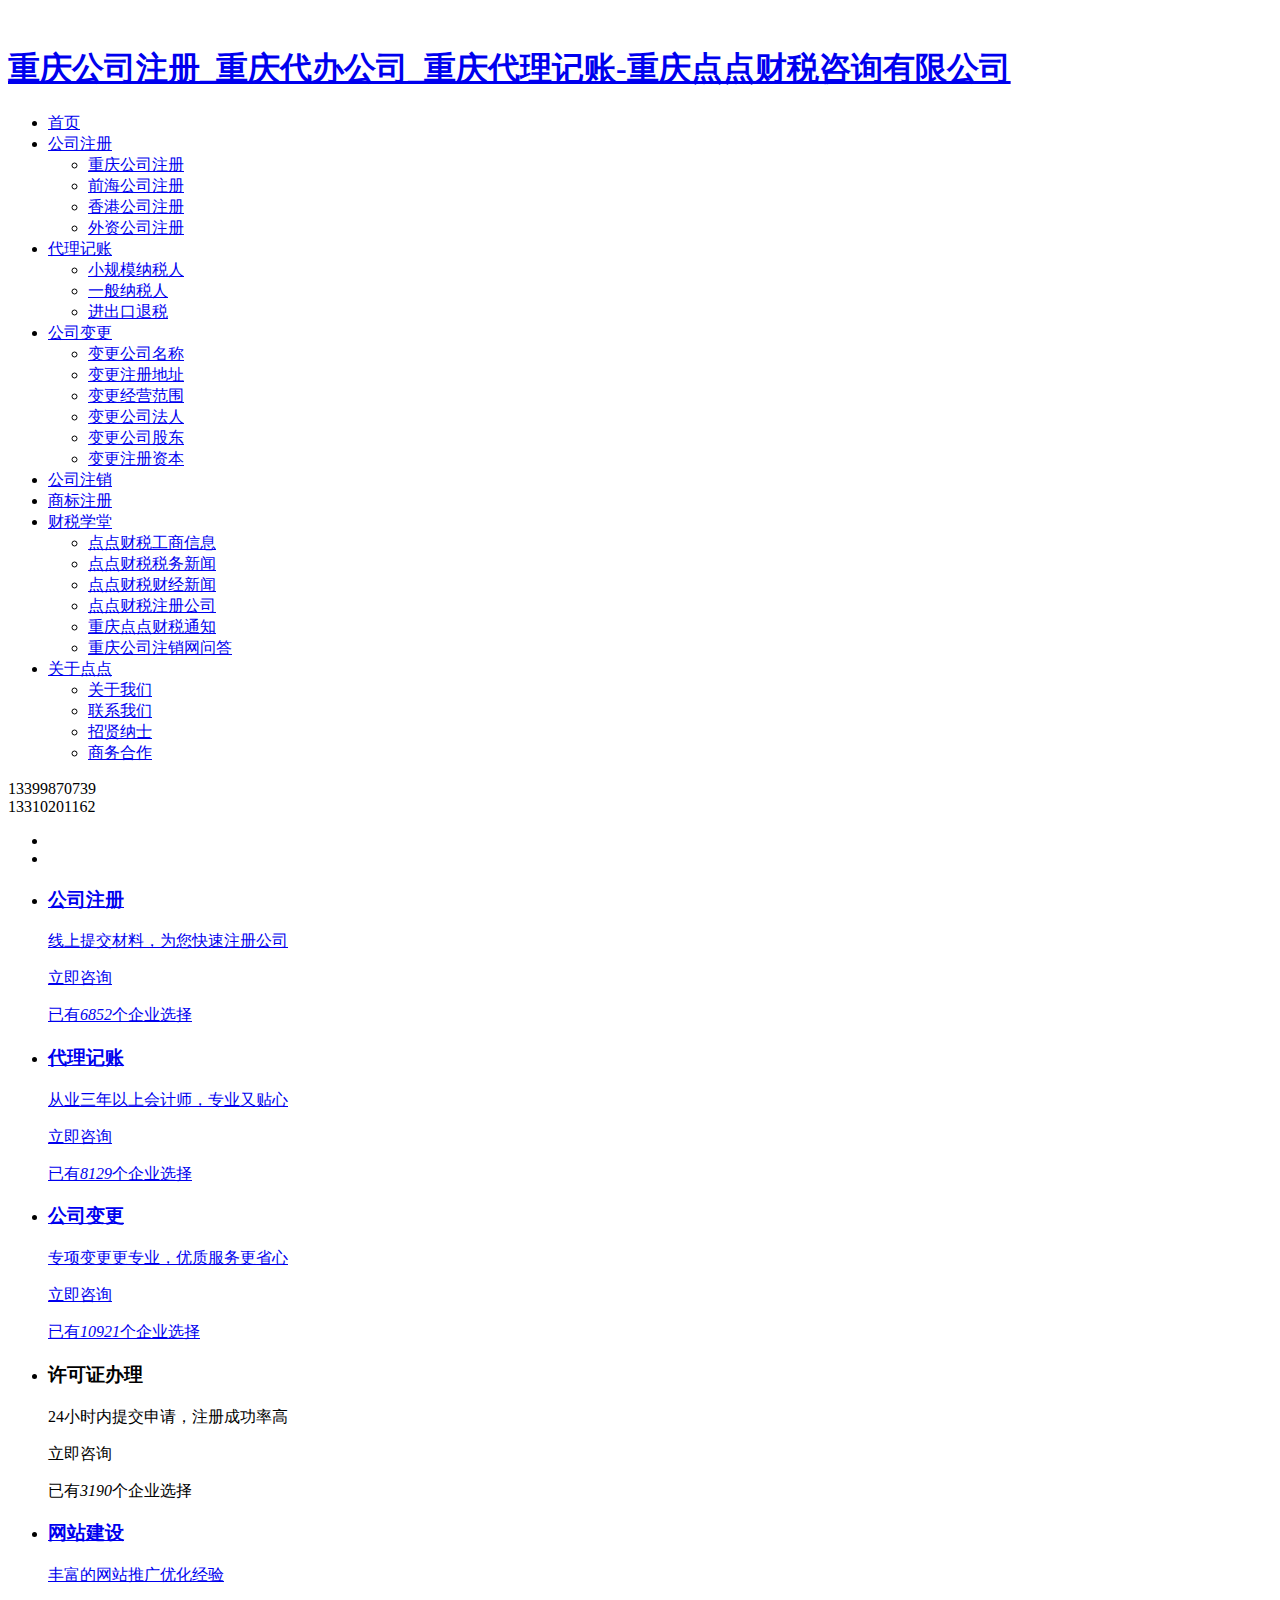
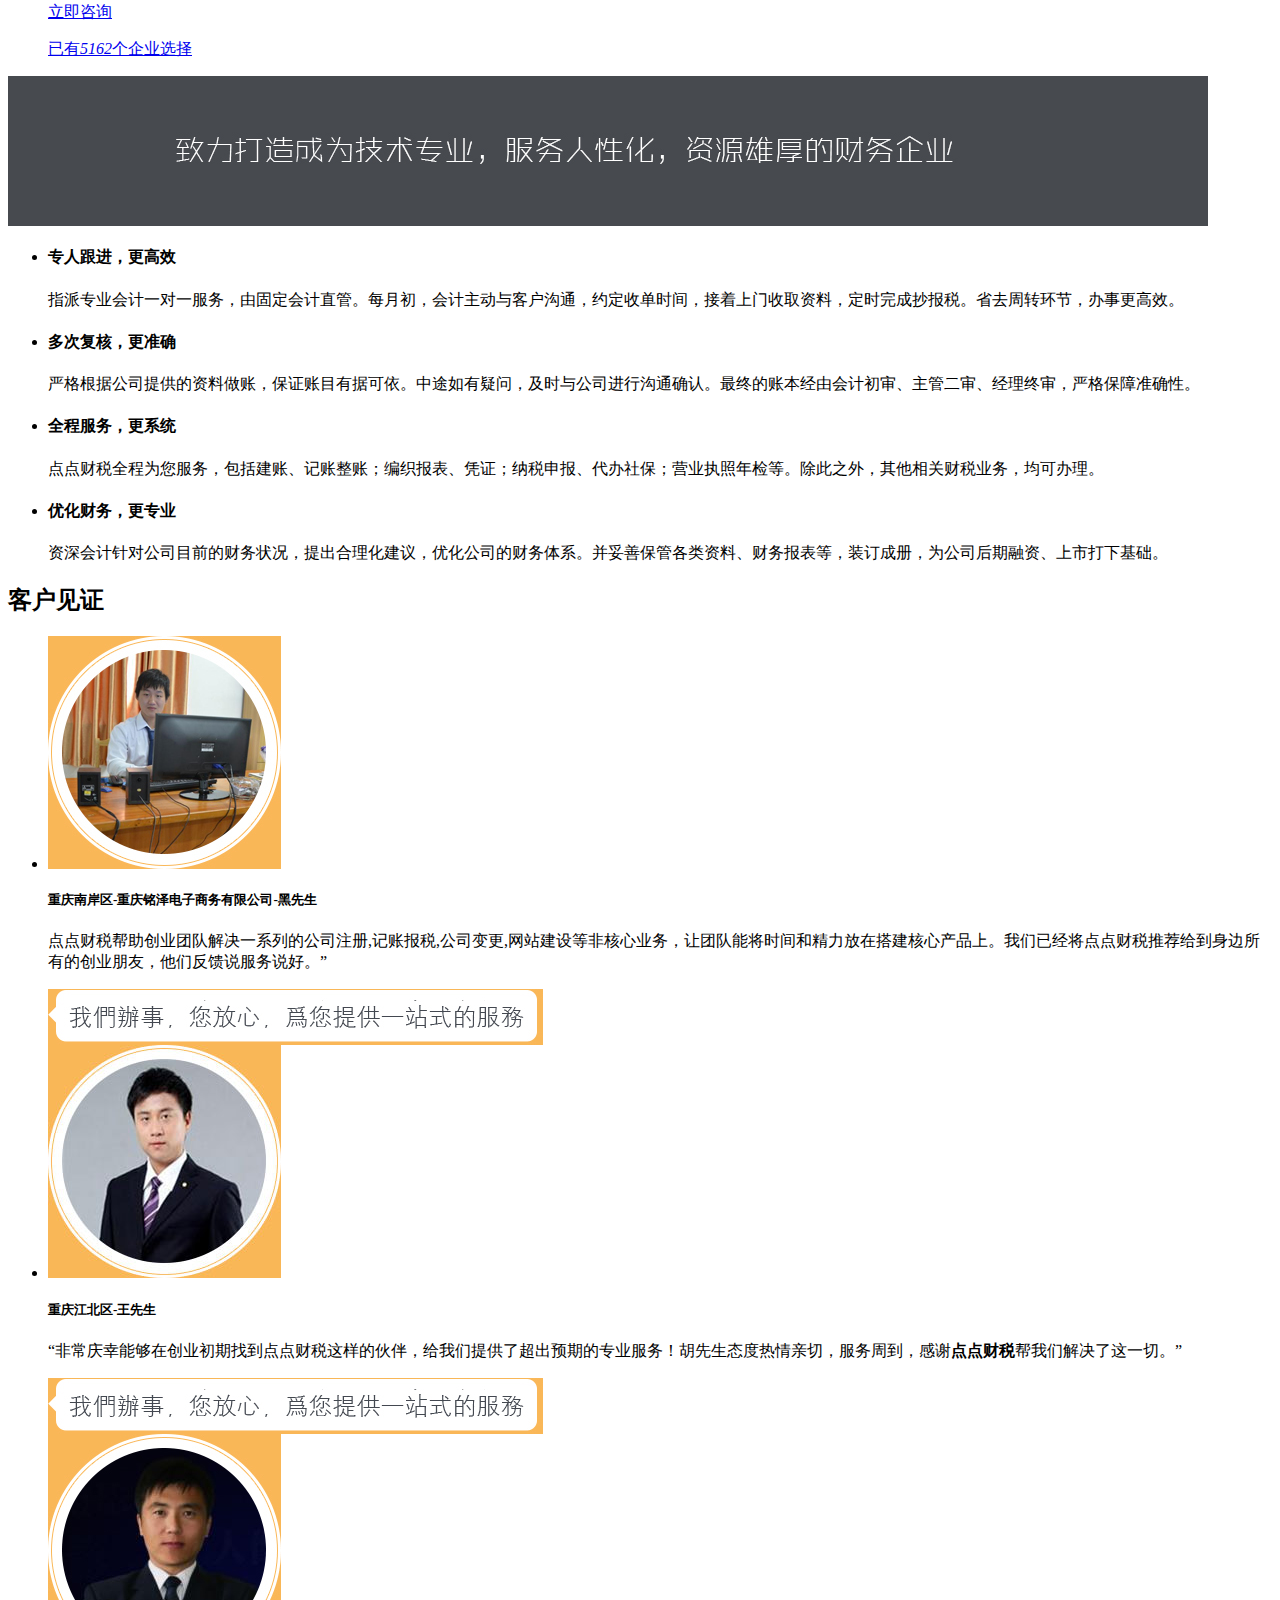
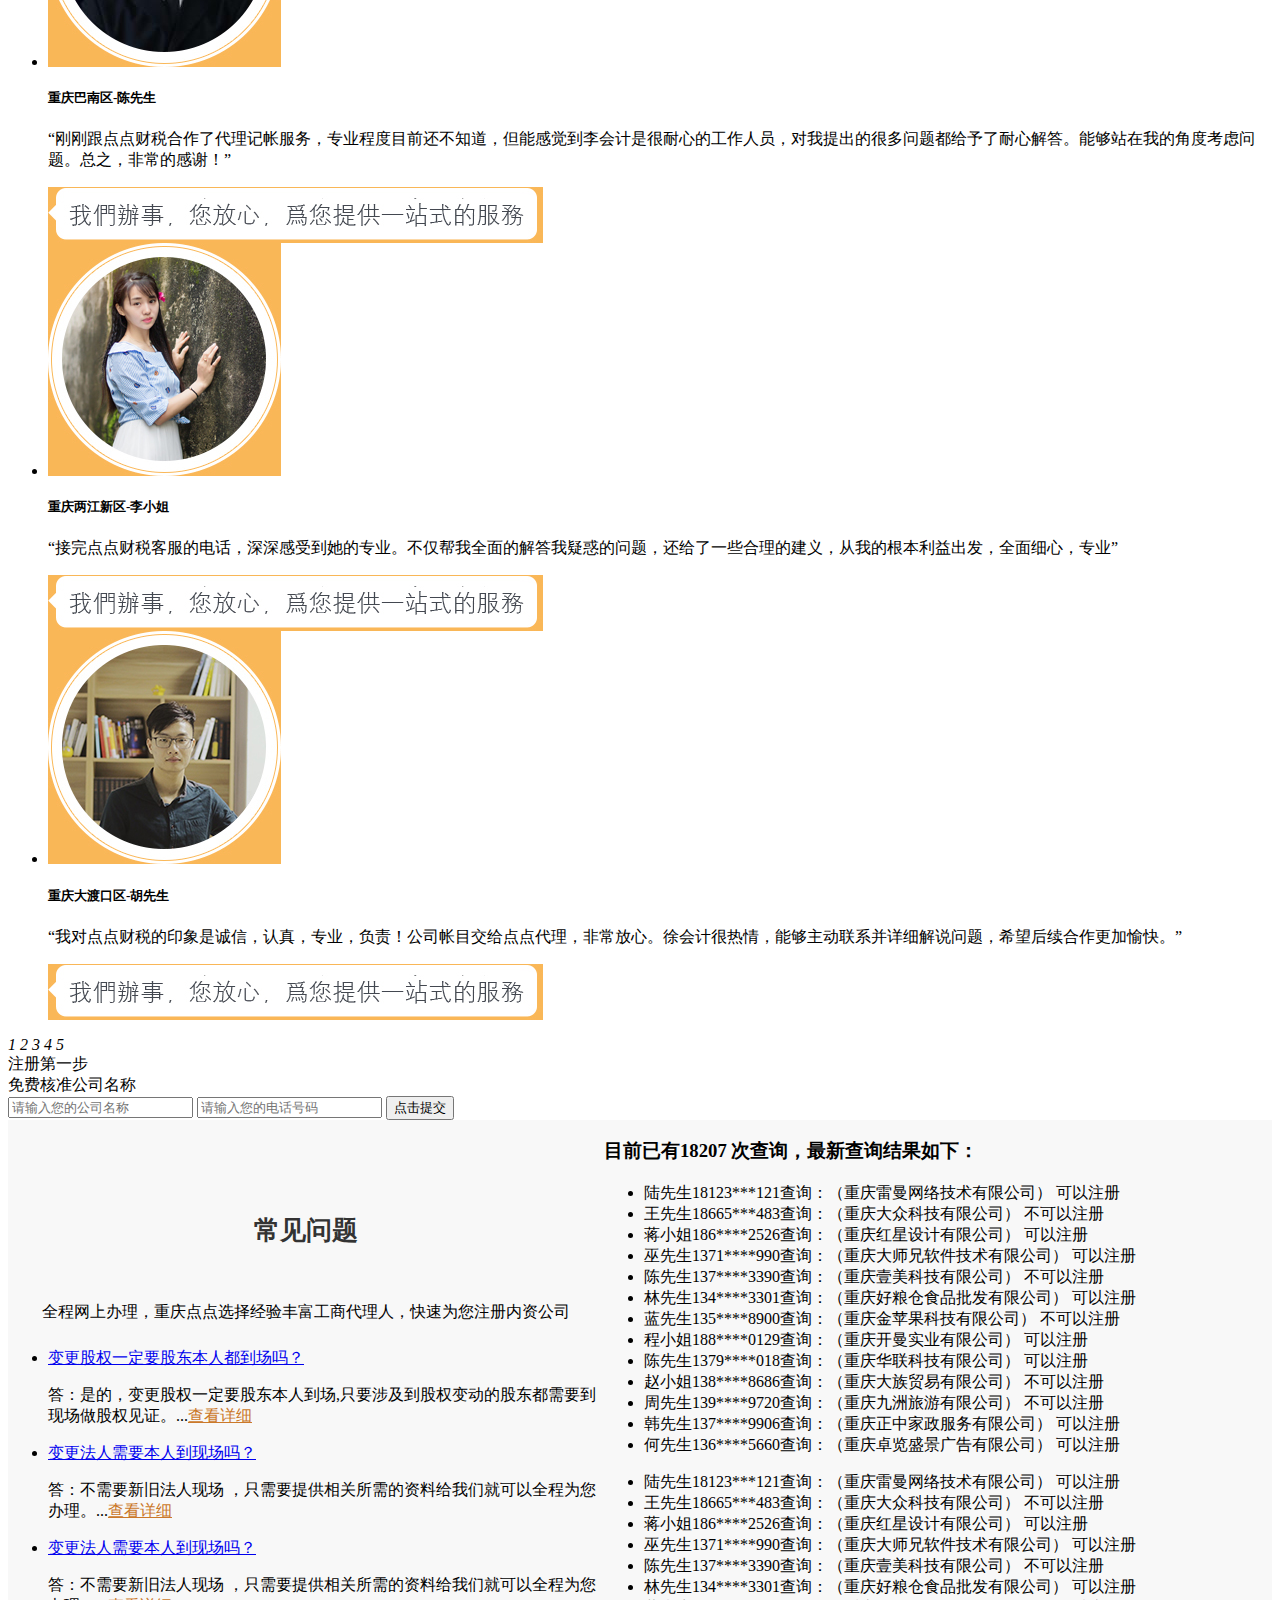
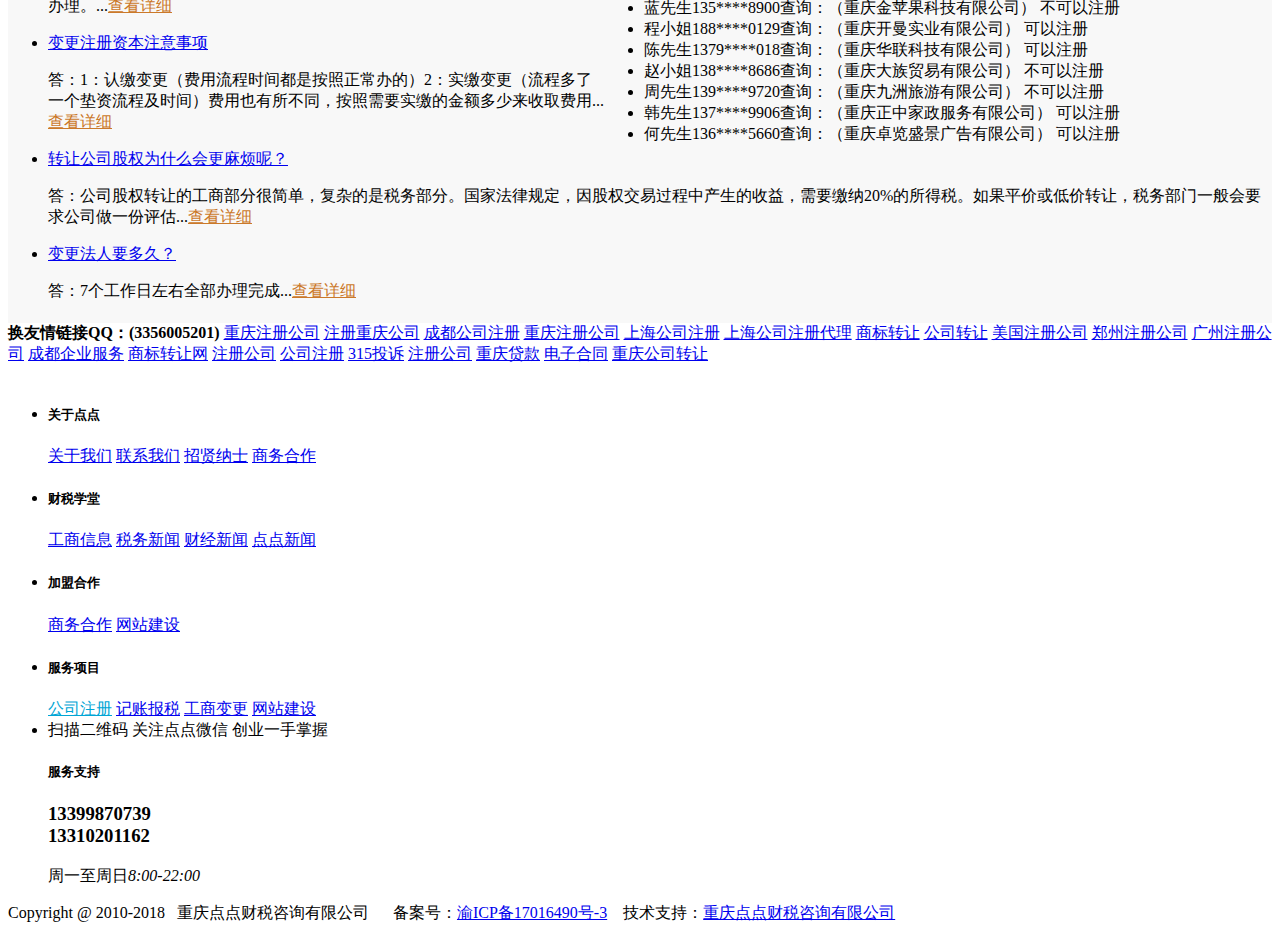
<file: index.html>
﻿<!DOCTYPE html PUBLIC "-//W3C//DTD XHTML 1.0 Transitional//EN" "http://www.w3.org/TR/xhtml1/DTD/xhtml1-transitional.dtd">
<html xmlns="http://www.w3.org/1999/xhtml">
<head>
<meta http-equiv="Content-Type" content="text/html; charset=utf-8" />
<title>重庆工商营业执照代办_重庆注册公司流程费用 - 【代理记账报税】 </title>
<meta name="keywords" content="重庆公司转让，重庆注册公司，重庆工商注册" />
<meta name="description" content="注册重庆公司代理网上为创业者前海设立核名称注册香港集团股份外资公司、买卖收购交易公司股权转让、免费申请注册
一般纳税人公司和小规模的要求条件步骤规定政策税务异常疑难处理、重庆公司注销、简易注销公司流程及费用、内资变更无地址挂靠新开零申报福田龙华大
浪光明南山罗湖宝安龙岗盐田坪山代理做记账报税、登记办理金融投资管理私募基融资租赁新四板商业保理五金电子科技实业贸易物流社保公司查询的有限责
任中小个体总分母子区别企业会计工商财务税程序咨询服务选择【点点财税】" />
<link href="https://www.lusam.cn/static/css/style.css" rel="stylesheet" type="text/css" />
<script type="text/javascript" src="https://www.lusam.cn/static/js/jquery1.42.min.js"></script>
<script type="text/javascript" src="https://www.lusam.cn/static/js/jquery-1.8.3.min.js"></script>
<script type="text/javascript" src="https://www.lusam.cn/static/js/koala.min.1.5.js"></script>
</head>


<body>
﻿﻿<script type="text/javascript" src="https://www.lusam.cn/static/js/jquery-3.1.0.min.js"></script>
<script type="text/javascript" src="https://www.lusam.cn/static/js/jquery.imgfade.1.0.js"  ></script>
<script type="text/javascript">
jQuery(function($){ 
	$('#bannerImg').imgFade({fadeTime : 400,hoverTime : 100});
	$(".main-li").hover(function(){
		if($(this).children(".last-nav").length > 0){
			$(this).children(".last-nav").show();
			$(this).addClass("on");	
			$("#content").addClass("mh");
		}		
	},function(){
		$(this).children(".last-nav").hide();	
		$("#content").removeClass("mh");
		$(this).removeClass("on");
	})
});
</script>
<div class="top">
	<div class="w1200">
    	<h1><a href="http://sighttp.qq.com/authd?IDKEY=0e434e51e355c3c7174380e8009ca707c255a2e09c08e426">重庆公司注册_重庆代办公司_重庆代理记账-重庆点点财税咨询有限公司</a></h1>
        <ul class="main-nav">
        
            <li class="main-li"><a href="/" title="重庆公司注册_重庆代办公司_重庆代理记账">首页</a></li>
                        <li class="main-li">
                <a href="https://www.lusam.cn/list-227.html">公司注册</a>
                <ul class="last-nav">
                	                       <li class="last-li"><a href="http://sighttp.qq.com/authd?IDKEY=0e434e51e355c3c7174380e8009ca707c255a2e09c08e426">重庆公司注册</a></li>
                                           <li class="last-li"><a href="http://sighttp.qq.com/authd?IDKEY=0e434e51e355c3c7174380e8009ca707c255a2e09c08e426">前海公司注册</a></li>
                                           <li class="last-li"><a href="http://sighttp.qq.com/authd?IDKEY=0e434e51e355c3c7174380e8009ca707c255a2e09c08e426">香港公司注册</a></li>
                                           <li class="last-li"><a href="http://sighttp.qq.com/authd?IDKEY=0e434e51e355c3c7174380e8009ca707c255a2e09c08e426">外资公司注册</a></li>
                                      </ul>
            </li>
                       <li class="main-li">
                <a href="https://www.lusam.cn/list-228.html">代理记账</a>
                <ul class="last-nav">
                	                       <li class="last-li"><a href="http://sighttp.qq.com/authd?IDKEY=0e434e51e355c3c7174380e8009ca707c255a2e09c08e426">小规模纳税人</a></li>
                                           <li class="last-li"><a href="http://sighttp.qq.com/authd?IDKEY=0e434e51e355c3c7174380e8009ca707c255a2e09c08e426"> 一般纳税人 </a></li>
                                           <li class="last-li"><a href="http://sighttp.qq.com/authd?IDKEY=0e434e51e355c3c7174380e8009ca707c255a2e09c08e426"> 进出口退税</a></li>
                                      </ul>
            </li>
                       <li class="main-li">
                <a href="https://www.lusam.cn/list-229.html">公司变更</a>
                <ul class="last-nav">
                	                       <li class="last-li"><a href="http://sighttp.qq.com/authd?IDKEY=0e434e51e355c3c7174380e8009ca707c255a2e09c08e426">变更公司名称</a></li>
                                           <li class="last-li"><a href="http://sighttp.qq.com/authd?IDKEY=0e434e51e355c3c7174380e8009ca707c255a2e09c08e426">变更注册地址</a></li>
                                           <li class="last-li"><a href="http://sighttp.qq.com/authd?IDKEY=0e434e51e355c3c7174380e8009ca707c255a2e09c08e426">变更经营范围</a></li>
                                           <li class="last-li"><a href="http://sighttp.qq.com/authd?IDKEY=0e434e51e355c3c7174380e8009ca707c255a2e09c08e426">变更公司法人</a></li>
                                           <li class="last-li"><a href="http://sighttp.qq.com/authd?IDKEY=0e434e51e355c3c7174380e8009ca707c255a2e09c08e426">变更公司股东</a></li>
                                           <li class="last-li"><a href="http://sighttp.qq.com/authd?IDKEY=0e434e51e355c3c7174380e8009ca707c255a2e09c08e426">变更注册资本</a></li>
                                      </ul>
            </li>
           		   <li class="main-li">
                <a href="https://www.lusam.cn/list-269.html">公司注销</a>
                <ul class="last-nav">
                
                </ul>
           </li>
		   <li class="main-li">
                <a href="https://www.lusam.cn/list-230.html">商标注册</a>
                <ul class="last-nav">
                
                </ul>
           </li>		   
           
           <li class="main-li">
                <a href="https://www.lusam.cn/list-232.html">财税学堂</a>
                <ul class="last-nav">
		                      		   <li><a href="https://www.lusam.cn/list-236.html" class="last-li">点点财税工商信息</a></li>
	                                                 		   <li><a href="http://sighttp.qq.com/authd?IDKEY=0e434e51e355c3c7174380e8009ca707c255a2e09c08e426" class="last-li">点点财税税务新闻</a></li>
	                                                 		   <li><a href="http://sighttp.qq.com/authd?IDKEY=0e434e51e355c3c7174380e8009ca707c255a2e09c08e426" class="last-li">点点财税财经新闻</a></li>
	                                                 		   <li><a href="http://sighttp.qq.com/authd?IDKEY=0e434e51e355c3c7174380e8009ca707c255a2e09c08e426" class="last-li">点点财税注册公司</a></li>
	                                                 		   <li><a href="http://sighttp.qq.com/authd?IDKEY=0e434e51e355c3c7174380e8009ca707c255a2e09c08e426" class="last-li">重庆点点财税通知</a></li>
	                                                 		   <li><a href="http://sighttp.qq.com/authd?IDKEY=0e434e51e355c3c7174380e8009ca707c255a2e09c08e426" class="last-li">重庆公司注销网问答</a></li>
	                                
                </ul>
            </li>
            <li class="main-li">
                <a href="https://www.lusam.cn/page-257.html" rel="nofollow">关于点点</a>
                <ul class="last-nav">
                   <li class="last-li"><a href="https://www.lusam.cn/page-258.html" rel="nofollow">关于我们</a></li>
                   <li class="last-li"><a href="https://www.lusam.cn/page-259.html" rel="nofollow">联系我们</a></li>
                   <li class="last-li"><a href="https://www.lusam.cn/page-260.html" rel="nofollow">招贤纳士</a></li>
                   <li class="last-li"><a href="https://www.lusam.cn/page-261.html" rel="nofollow">商务合作</a></li>
               </ul>
            </li>

    </ul>
    <div class="tels">13399870739<br/>13310201162</div>
    </div>
</div>

<div id="content">
	<script type="text/javascript">
    jQuery(function ($) {
        $(window).resize(function(){        
            autoMaxWidth(index);
        });
    var len = $("#kv ul li").length;
    var index = 0;
    var picTimer;
    var btn = "<div class='btn'>";
    for (var i = 0; i < len; i++) {
    btn += "<span></span>";
    }
    btn += "</div>"
    $("#kv").append(btn);
    $("#kv .btn span").mouseenter(function () {
    index = $("#kv .btn span").index(this);
    autoMaxWidth(index);
    }).eq(0).trigger("mouseenter");
    $("#kv").hover(function() {
    clearInterval(picTimer);
    },function() {
    picTimer = setInterval(function() {
    autoMaxWidth(index);
    index++;
    if(index == len) {index = 0;}
    },4000); 
    }).trigger("mouseleave");
    
    function autoMaxWidth(index){
    var sWidth = $(window).width();
    if (sWidth < 1000) 
    sWidth = 1000;
    $('#kv ul li').width(sWidth);
    $('#kv ul').width(sWidth*(len));
    var nowLeft = -index*sWidth;
    $("#kv ul").stop(true, false).animate({ "left": nowLeft}, 0000);
    $("#kv .btn span").removeClass("on").eq(index).addClass("on");
    }
    });
    </script>
    


    <!--KV[Start]-->
    <div id="kv" rel="auto-play">
      <ul class="kv_box">
	<!--	<li class="kv1"><a target="_blank" href="http://sighttp.qq.com/authd?IDKEY=0e434e51e355c3c7174380e8009ca707c255a2e09c08e426"></a></li>-->
	    <li class="kv3"><a></a></li>
     <!--	   <li class="kv0"><a></a></li>	-->
        <li class="kv2"><a></a></li>	
      </ul>
    </div>
    <!--KV[End]-->
    
    
    <div class="sericle public">
        <div class="w1160">
            <!--<h2>服务项目</h2>-->
            <ul>
                <li>
					<a href="http://sighttp.qq.com/authd?IDKEY=0e434e51e355c3c7174380e8009ca707c255a2e09c08e426" target="_blank">
						<i></i>
						<h3>公司注册</h3>
						<p>线上提交材料，为您快速注册公司</p>
						<span>立即咨询</span>
						<p class="p2">已有<em>6852</em>个企业选择</p>
					</a>
                </li>
                <li>
					<a href="http://sighttp.qq.com/authd?IDKEY=0e434e51e355c3c7174380e8009ca707c255a2e09c08e426" target="_blank">
						<i class="ico02"></i>
						<h3>代理记账</h3>
						<p>从业三年以上会计师，专业又贴心</p>
						<span>立即咨询</span>
						<p class="p2">已有<em>8129</em>个企业选择</p>
					</a>
                </li>
                <li>
					<a href="http://sighttp.qq.com/authd?IDKEY=0e434e51e355c3c7174380e8009ca707c255a2e09c08e426" target="_blank">
						<i class="ico03"></i>
						<h3>公司变更</h3>
						<p>专项变更更专业，优质服务更省心</p>
						<span>立即咨询</span>
						<p class="p2">已有<em>10921</em>个企业选择</p>
					</a>
                </li>
                <li>
					<a>
						<i class="ico04"></i>
						<h3>许可证办理</h3>
						<p>24小时内提交申请，注册成功率高</p>
						<span>立即咨询</span>
						<p class="p2">已有<em>3190</em>个企业选择</p> 
					</a>
                </li>
                <li>
					<a href="http://sighttp.qq.com/authd?IDKEY=0e434e51e355c3c7174380e8009ca707c255a2e09c08e426" target="_blank">
						<i class="ico05"></i>
						<h3>网站建设</h3>
						<p>丰富的网站推广优化经验</p>
						<span>立即咨询</span>
						<p class="p2">已有<em>5162</em>个企业选择</p>
					</a>
                </li>
                
            </ul>
        </div>
    </div>
    
    
    <div class="tonglan">
        <div class="w1200">
            <a href="http://sighttp.qq.com/authd?IDKEY=0e434e51e355c3c7174380e8009ca707c255a2e09c08e426"><img src="static/picture/tonglan1.jpg" width="1200" height="150" /></a>
        </div>
    </div>
    
    
    <div class="youshi public">
        <div class="w1160">
            <!--<h2>我们的优势</h2>-->
            <ul>
                <li class="youshi01">
                    <h4>专人跟进，更高效</h4>
                    <p>指派专业会计一对一服务，由固定会计直管。每月初，会计主动与客户沟通，约定收单时间，接着上门收取资料，定时完成抄报税。省去周转环节，办事更高效。</p>
                </li>
                <li class="youshi02">
                    <h4>多次复核，更准确</h4>
                    <p>严格根据公司提供的资料做账，保证账目有据可依。中途如有疑问，及时与公司进行沟通确认。最终的账本经由会计初审、主管二审、经理终审，严格保障准确性。</p>
                </li>
                <li class="youshi03">
                    <h4>全程服务，更系统</h4>
                    <p>点点财税全程为您服务，包括建账、记账整账；编织报表、凭证；纳税申报、代办社保；营业执照年检等。除此之外，其他相关财税业务，均可办理。</p>
                </li>
                <li class="youshi04">
                    <h4>优化财务，更专业</h4>
                    <p>资深会计针对公司目前的财务状况，提出合理化建议，优化公司的财务体系。并妥善保管各类资料、财务报表等，装订成册，为公司后期融资、上市打下基础。</p>
                </li>
            </ul>
        </div>
    </div>
    
    
    
    <div class="case public" id="fsD1" class="focus">
        <div class="w1160">
            <h2>客户见证</h2>
            <ul id="D1pic1" class="fPic">
            	<li class="fcon">
                    <img class="case-img" src="static/picture/cgal3.jpg" width="233" height="233" />
                    <div class="case_right">
                        <h5>重庆南岸区-重庆铭泽电子商务有限公司-黑先生</h5>
                        <p>点点财税帮助创业团队解决一系列的公司注册,记账报税,公司变更,网站建设等非核心业务，让团队能将时间和精力放在搭建核心产品上。我们已经将点点财税推荐给到身边所有的创业朋友，他们反馈说服务说好。”</p>
                        <img class="case-img-02" src="static/picture/fuwu02.jpg" width="495" height="56" />
                    </div>
                </li>
                <li class="fcon">
                    <img class="case-img" src="static/picture/cgal1.jpg" width="233" height="233" />
                    <div class="case_right">
                        <h5>重庆江北区-王先生</h5>
                        <p>“非常庆幸能够在创业初期找到点点财税这样的伙伴，给我们提供了超出预期的专业服务！胡先生态度热情亲切，服务周到，感谢<b>点点财税</b>帮我们解决了这一切。”</p>
                        <img class="case-img-02" src="static/picture/fuwu02.jpg" width="495" height="56" />
                    </div>
                </li>
                <li class="fcon">
                    <img class="case-img" src="static/picture/cgal2.jpg" width="233" height="233" />
                    <div class="case_right">
                        <h5>重庆巴南区-陈先生</h5>
                        <p>“刚刚跟点点财税合作了代理记帐服务，专业程度目前还不知道，但能感觉到李会计是很耐心的工作人员，对我提出的很多问题都给予了耐心解答。能够站在我的角度考虑问题。总之，非常的感谢！”</p>
                        <img class="case-img-02" src="static/picture/fuwu02.jpg" width="495" height="56" />
                    </div>
                </li>
                <li class="fcon">
                    <img class="case-img" src="static/picture/cgal4.jpg" width="233" height="233" />
                    <div class="case_right">
                        <h5>重庆两江新区-李小姐</h5>
                        <p>“接完点点财税客服的电话，深深感受到她的专业。不仅帮我全面的解答我疑惑的问题，还给了一些合理的建义，从我的根本利益出发，全面细心，专业”</p>
                        <img class="case-img-02" src="static/picture/fuwu02.jpg" width="495" height="56" />
                    </div>
                </li>
                <li class="fcon">
                    <img class="case-img" src="static/picture/cgal5.jpg" width="233" height="233" />
                    <div class="case_right">
                        <h5>重庆大渡口区-胡先生</h5>
                        <p>“我对点点财税的印象是诚信，认真，专业，负责！公司帐目交给点点代理，非常放心。徐会计很热情，能够主动联系并详细解说问题，希望后续合作更加愉快。”</p>
                        <img class="case-img-02" src="static/picture/fuwu02.jpg" width="495" height="56" />
                    </div>
                </li>
            </ul>
            <div class="fbg">  
            <div class="D1fBt" id="D1fBt">  
                <a hidefocus="true" target="_self" class=""><i>1</i></a>  
                <a hidefocus="true" target="_self" class=""><i>2</i></a>  
                <a hidefocus="true" target="_self" class="current"><i>3</i></a>  
                <a hidefocus="true" target="_self" class=""><i>4</i></a>  
                <a hidefocus="true" target="_self" class=""><i>5</i></a>  
            </div>  
            </div>  
            <span class="prev"></span>   
            <span class="next"></span>  
        </div>
    </div>
    
    
    <script type="text/javascript">
        Qfast.add('widgets', { path: "http://szztccw.com/themes/default/js/terminator2.2.min.js", type: "js", requires: ['fx'] });  
        Qfast(false, 'widgets', function () {
            K.tabs({
                id: 'fsD1',   //焦点图包裹id  
                conId: "D1pic1",  //** 大图域包裹id  
                tabId:"D1fBt",  
                tabTn:"a",
                conCn: '.fcon', //** 大图域配置class       
                auto: 1,   //自动播放 1或0
                effect: 'fade',   //效果配置
                eType: 'click', //** 鼠标事件
                pageBt:true,//是否有按钮切换页码
                bns: ['.prev', '.next'],//** 前后按钮配置class                          
                interval: 3000  //** 停顿时间  
            }) 
        })  
    </script>
    <!-- 代码 结束 -->
    
    
    <div class="gundong">
        <div class="w1160"> 
            <div class="gundong_l fl">
                <div class="title">注册第一步<br>免费核准公司名称</div>
                <form action="/index.php?r=DuxCms/Form/push" method="post" AutoComplete="off">
                    <input type="text" name="name" class="msg_text" maxlength="11" name="msg_username" placeholder="请输入您的公司名称" value="" >
                    <input type="text" name="tel" class="msg_text" maxlength="11" name="msg_userphone" placeholder="请输入您的电话号码" value="">
                    <input name="table" type="hidden" value="guestbook">
                    <input name="token" type="hidden" value=' 1bfa3dfe6d3aa1c3c6026df113f5e335 '>
                    <input type="submit" class="u-btn" id="Enter" name="Enter" value="点击提交">
                </form>
            </div>
            <div style="width:668px; float:right;" class="shoufei-list fr  chleft">
            <script src="static/js/js_z.js"></script>
            <div class="move_1_1">
                <h3>目前已有<font>18207</font> 次查询，最新查询结果如下：</h3>
                <!--滚动内容容器-->
                <div class="picbox marqueetop" id="marquee2">
                    <ul id="marquee2_1"><!--把 ulbox 换成你现有的列表类名-->
                            <li><span class="ch_1">陆先生</span><span class="ch_2">18123***121</span><span class="ch_3">查询：<font>（重庆雷曼网络技术有限公司）</font>   可以注册</span></li>
                            <div class="clear"></div>
                            <li><span class="ch_1">王先生</span><span class="ch_2">18665***483</span><span class="ch_3">查询：<font>（重庆大众科技有限公司）</font>    不可以注册</span></li>
                            <div class="clear"></div>
                                        <li><span class="ch_1">蒋小姐</span><span class="ch_2">186****2526</span><span class="ch_3">查询：<font>（重庆红星设计有限公司）</font>   可以注册</span></li>
                            <div class="clear"></div>
                                        <li><span class="ch_1">巫先生</span><span class="ch_2">1371****990</span><span class="ch_3">查询：<font>（重庆大师兄软件技术有限公司）</font>   可以注册</span></li>
                            <div class="clear"></div>
                                        <li><span class="ch_1">陈先生</span><span class="ch_2">137****3390</span><span class="ch_3">查询：<font>（重庆壹美科技有限公司）</font>   不可以注册</span></li>
                            <div class="clear"></div>
                                        <li><span class="ch_1">林先生</span><span class="ch_2">134****3301</span><span class="ch_3">查询：<font>（重庆好粮仓食品批发有限公司）</font>   可以注册</span></li>
                            <div class="clear"></div>
                                        <li><span class="ch_1">蓝先生</span><span class="ch_2">135****8900</span><span class="ch_3">查询：<font>（重庆金苹果科技有限公司）</font>   不可以注册</span></li>
                            <div class="clear"></div>
                                        <li><span class="ch_1">程小姐</span><span class="ch_2">188****0129</span><span class="ch_3">查询：<font>（重庆开曼实业有限公司）</font>   可以注册</span></li>
                            <div class="clear"></div>
                                        <li><span class="ch_1">陈先生</span><span class="ch_2">1379****018</span><span class="ch_3">查询：<font>（重庆华联科技有限公司）</font>   可以注册</span></li>
                            <div class="clear"></div>
                                        <li><span class="ch_1">赵小姐</span><span class="ch_2">138****8686</span><span class="ch_3">查询：<font>（重庆大族贸易有限公司）</font>   不可以注册</span></li>
                            <div class="clear"></div>
                                        <li><span class="ch_1">周先生</span><span class="ch_2">139****9720</span><span class="ch_3">查询：<font>（重庆九洲旅游有限公司）</font>   不可以注册</span></li>
                            <div class="clear"></div>
                                        <li><span class="ch_1">韩先生</span><span class="ch_2">137****9906</span><span class="ch_3">查询：<font>（重庆正中家政服务有限公司）</font>   可以注册</span></li>
                            <div class="clear"></div>
                                        <li><span class="ch_1">何先生</span><span class="ch_2">136****5660</span><span class="ch_3">查询：<font>（重庆卓览盛景广告有限公司）</font>   可以注册</span></li>
                            <div class="clear"></div>
                    </ul>
                    <ul id="marquee2_2"><!--把 ulbox 换成你现有的列表类名-->
                                        <li><span class="ch_1">陆先生</span><span class="ch_2">18123***121</span><span class="ch_3">查询：<font>（重庆雷曼网络技术有限公司）</font>   可以注册</span></li>
                            <div class="clear"></div>
                            <li><span class="ch_1">王先生</span><span class="ch_2">18665***483</span><span class="ch_3">查询：<font>（重庆大众科技有限公司）</font>    不可以注册</span></li>
                            <div class="clear"></div>
                                        <li><span class="ch_1">蒋小姐</span><span class="ch_2">186****2526</span><span class="ch_3">查询：<font>（重庆红星设计有限公司）</font>   可以注册</span></li>
                            <div class="clear"></div>
                                        <li><span class="ch_1">巫先生</span><span class="ch_2">1371****990</span><span class="ch_3">查询：<font>（重庆大师兄软件技术有限公司）</font>   可以注册</span></li>
                            <div class="clear"></div>
                                        <li><span class="ch_1">陈先生</span><span class="ch_2">137****3390</span><span class="ch_3">查询：<font>（重庆壹美科技有限公司）</font>   不可以注册</span></li>
                            <div class="clear"></div>
                                        <li><span class="ch_1">林先生</span><span class="ch_2">134****3301</span><span class="ch_3">查询：<font>（重庆好粮仓食品批发有限公司）</font>   可以注册</span></li>
                            <div class="clear"></div>
                                        <li><span class="ch_1">蓝先生</span><span class="ch_2">135****8900</span><span class="ch_3">查询：<font>（重庆金苹果科技有限公司）</font>   不可以注册</span></li>
                            <div class="clear"></div>
                                        <li><span class="ch_1">程小姐</span><span class="ch_2">188****0129</span><span class="ch_3">查询：<font>（重庆开曼实业有限公司）</font>   可以注册</span></li>
                            <div class="clear"></div>
                                        <li><span class="ch_1">陈先生</span><span class="ch_2">1379****018</span><span class="ch_3">查询：<font>（重庆华联科技有限公司）</font>   可以注册</span></li>
                            <div class="clear"></div>
                                        <li><span class="ch_1">赵小姐</span><span class="ch_2">138****8686</span><span class="ch_3">查询：<font>（重庆大族贸易有限公司）</font>   不可以注册</span></li>
                            <div class="clear"></div>
                                        <li><span class="ch_1">周先生</span><span class="ch_2">139****9720</span><span class="ch_3">查询：<font>（重庆九洲旅游有限公司）</font>   不可以注册</span></li>
                            <div class="clear"></div>
                                        <li><span class="ch_1">韩先生</span><span class="ch_2">137****9906</span><span class="ch_3">查询：<font>（重庆正中家政服务有限公司）</font>   可以注册</span></li>
                            <div class="clear"></div>
                                        <li><span class="ch_1">何先生</span><span class="ch_2">136****5660</span><span class="ch_3">查询：<font>（重庆卓览盛景广告有限公司）</font>   可以注册</span></li>
                            <div class="clear"></div>
                     </ul>
                    <script type="text/javascript">marqueeStart(2, "up");</script> 
                </div>
                <!--上下按钮-->
                <div class="clear"></div>
            </div>
           </div>
             
    </div><!--w1000-->
    </div>
    
    
    
<div class="busyf" style="background:#F8F8F8; padding:50px 0 5px 0; margin-bottom:0;">
	<div class="w1200">
        <h5 style="text-align:center; font-size:26px; color:#333;">常见问题</h5>
        <p style="text-align:center; line-height:40px;">全程网上办理，重庆点点选择经验丰富工商代理人，快速为您注册内资公司</p>
        
        <ul>
                         <li>
                <a href="http://sighttp.qq.com/authd?IDKEY=0e434e51e355c3c7174380e8009ca707c255a2e09c08e426" target="_blank">变更股权一定要股东本人都到场吗？</a>
                <p class="des">答：是的，变更股权一定要股东本人到场,只要涉及到股权变动的股东都需要到现场做股权见证。...<a class="lianjieya" href="https://www.lusam.cn/article/202.html" target="_blank" style="color:#cb792a;">查看详细</a></p>
            </li>
                        <li>
                <a href="http://sighttp.qq.com/authd?IDKEY=0e434e51e355c3c7174380e8009ca707c255a2e09c08e426" target="_blank">变更法人需要本人到现场吗？</a>
                <p class="des">答：不需要新旧法人现场 ，只需要提供相关所需的资料给我们就可以全程为您办理。...<a class="lianjieya" href="https://www.lusam.cn/article/201.html" target="_blank" style="color:#cb792a;">查看详细</a></p>
            </li>
                        <li>
                <a href="http://sighttp.qq.com/authd?IDKEY=0e434e51e355c3c7174380e8009ca707c255a2e09c08e426" target="_blank">变更法人需要本人到现场吗？</a>
                <p class="des">答：不需要新旧法人现场 ，只需要提供相关所需的资料给我们就可以全程为您办理。...<a class="lianjieya" href="https://www.lusam.cn/article/200.html" target="_blank" style="color:#cb792a;">查看详细</a></p>
            </li>
                        <li>
                <a href="http://sighttp.qq.com/authd?IDKEY=0e434e51e355c3c7174380e8009ca707c255a2e09c08e426" target="_blank">变更注册资本注意事项</a>
                <p class="des">答：1：认缴变更（费用流程时间都是按照正常办的）2：实缴变更（流程多了一个垫资流程及时间）费用也有所不同，按照需要实缴的金额多少来收取费用...<a class="lianjieya" href="https://www.lusam.cn/article/199.html" target="_blank" style="color:#cb792a;">查看详细</a></p>
            </li>
                        <li>
                <a href="http://sighttp.qq.com/authd?IDKEY=0e434e51e355c3c7174380e8009ca707c255a2e09c08e426" target="_blank">转让公司股权为什么会更麻烦呢？</a>
                <p class="des">答：公司股权转让的工商部分很简单，复杂的是税务部分。国家法律规定，因股权交易过程中产生的收益，需要缴纳20%的所得税。如果平价或低价转让，税务部门一般会要求公司做一份评估...<a class="lianjieya" href="https://www.lusam.cn/article/198.html" target="_blank" style="color:#cb792a;">查看详细</a></p>
            </li>
                        <li>
                <a href="http://sighttp.qq.com/authd?IDKEY=0e434e51e355c3c7174380e8009ca707c255a2e09c08e426" target="_blank">变更法人要多久？</a>
                <p class="des">答：7个工作日左右全部办理完成...<a class="lianjieya" href="http://sighttp.qq.com/authd?IDKEY=0e434e51e355c3c7174380e8009ca707c255a2e09c08e426" target="_blank" style="color:#cb792a;">查看详细</a></p>
            </li>
             
        </ul>
     </div> 
</div>
 
    
    <div class="link">      
         <div class="w1160">
             
			 <span><b>换友情链接QQ：(3356005201)</b></span>
			            <a target="_blank" href="http://sighttp.qq.com/authd?IDKEY=0e434e51e355c3c7174380e8009ca707c255a2e09c08e426" target="_blank">重庆注册公司</a>   
			            <a target="_blank" href="http://sighttp.qq.com/authd?IDKEY=0e434e51e355c3c7174380e8009ca707c255a2e09c08e426" target="_blank">注册重庆公司</a>   
			            <a target="_blank" href="http://sighttp.qq.com/authd?IDKEY=0e434e51e355c3c7174380e8009ca707c255a2e09c08e426" target="_blank">成都公司注册</a>   
			            <a target="_blank" href="http://sighttp.qq.com/authd?IDKEY=0e434e51e355c3c7174380e8009ca707c255a2e09c08e426" target="_blank">重庆注册公司</a>   
			            <a target="_blank" href="http://sighttp.qq.com/authd?IDKEY=0e434e51e355c3c7174380e8009ca707c255a2e09c08e426" target="_blank">上海公司注册</a>   
			            <a target="_blank" href="http://sighttp.qq.com/authd?IDKEY=0e434e51e355c3c7174380e8009ca707c255a2e09c08e426" target="_blank">上海公司注册代理</a>   
			            <a target="_blank" href="http://sighttp.qq.com/authd?IDKEY=0e434e51e355c3c7174380e8009ca707c255a2e09c08e426" target="_blank">商标转让</a>   
			            <a target="_blank" href="http://sighttp.qq.com/authd?IDKEY=0e434e51e355c3c7174380e8009ca707c255a2e09c08e426" target="_blank">公司转让</a>   
			            <a target="_blank" href="http://sighttp.qq.com/authd?IDKEY=0e434e51e355c3c7174380e8009ca707c255a2e09c08e426" target="_blank">美国注册公司</a>   
			            <a target="_blank" href="http://sighttp.qq.com/authd?IDKEY=0e434e51e355c3c7174380e8009ca707c255a2e09c08e426" target="_blank">郑州注册公司</a>   
			            <a target="_blank" href="http://sighttp.qq.com/authd?IDKEY=0e434e51e355c3c7174380e8009ca707c255a2e09c08e426" target="_blank">广州注册公司</a>   
			            <a target="_blank" href="http://sighttp.qq.com/authd?IDKEY=0e434e51e355c3c7174380e8009ca707c255a2e09c08e426" target="_blank">成都企业服务</a>   
			            <a target="_blank" href="http://sighttp.qq.com/authd?IDKEY=0e434e51e355c3c7174380e8009ca707c255a2e09c08e426" target="_blank">商标转让网</a>   
			            <a target="_blank" href="http://sighttp.qq.com/authd?IDKEY=0e434e51e355c3c7174380e8009ca707c255a2e09c08e426" target="_blank">注册公司</a>   
			            <a target="_blank" href="http://sighttp.qq.com/authd?IDKEY=0e434e51e355c3c7174380e8009ca707c255a2e09c08e426" target="_blank">公司注册</a>   
			            <a target="_blank" href="http://sighttp.qq.com/authd?IDKEY=0e434e51e355c3c7174380e8009ca707c255a2e09c08e426" target="_blank">315投诉</a>   
			            <a target="_blank" href="http://sighttp.qq.com/authd?IDKEY=0e434e51e355c3c7174380e8009ca707c255a2e09c08e426" target="_blank">注册公司</a>   
			            <a target="_blank" href="http://sighttp.qq.com/authd?IDKEY=0e434e51e355c3c7174380e8009ca707c255a2e09c08e426" target="_blank">重庆贷款</a>   
			            <a target="_blank" href="http://sighttp.qq.com/authd?IDKEY=0e434e51e355c3c7174380e8009ca707c255a2e09c08e426" target="_blank">电子合同</a>   
			            <a target="_blank" href="http://sighttp.qq.com/authd?IDKEY=0e434e51e355c3c7174380e8009ca707c255a2e09c08e426" target="_blank">重庆公司转让</a>   
			         </div>
    </div>
    
</div>

﻿
<div class="footer">

      <div class="minwidthauto w1200">
			<ul class="overflowhidden index-fo-link">
				<li class="margin0">
					<h5>关于点点</h5>
					<a target="_blank" href="http://sighttp.qq.com/authd?IDKEY=0e434e51e355c3c7174380e8009ca707c255a2e09c08e426" rel="nofollow">关于我们</a>
					<a target="_blank" href="http://sighttp.qq.com/authd?IDKEY=0e434e51e355c3c7174380e8009ca707c255a2e09c08e426" rel="nofollow">联系我们</a>
					<a target="_blank" href="http://sighttp.qq.com/authd?IDKEY=0e434e51e355c3c7174380e8009ca707c255a2e09c08e426" rel="nofollow">招贤纳士</a>
					<a target="_blank" href="http://sighttp.qq.com/authd?IDKEY=0e434e51e355c3c7174380e8009ca707c255a2e09c08e426" rel="nofollow">商务合作</a>
				</li>
				<li>
					<h5>财税学堂</h5>
					<a target="_blank" href="http://sighttp.qq.com/authd?IDKEY=0e434e51e355c3c7174380e8009ca707c255a2e09c08e426" >工商信息</a>
					<a target="_blank" href="http://sighttp.qq.com/authd?IDKEY=0e434e51e355c3c7174380e8009ca707c255a2e09c08e426" >税务新闻</a>
					<a target="_blank" href="http://sighttp.qq.com/authd?IDKEY=0e434e51e355c3c7174380e8009ca707c255a2e09c08e426" >财经新闻</a>
					<a target="_blank" href="http://sighttp.qq.com/authd?IDKEY=0e434e51e355c3c7174380e8009ca707c255a2e09c08e426" >点点新闻</a>
				</li>
				<li>
					<h5>加盟合作</h5>
					<a target="_blank" href="http://sighttp.qq.com/authd?IDKEY=0e434e51e355c3c7174380e8009ca707c255a2e09c08e426" rel="nofollow">商务合作</a>
					<a target="_blank" href="http://sighttp.qq.com/authd?IDKEY=0e434e51e355c3c7174380e8009ca707c255a2e09c08e426" rel="nofollow">网站建设</a>
				</li>
				<li>
					<h5>服务项目</h5>
					<a href="http://sighttp.qq.com/authd?IDKEY=0e434e51e355c3c7174380e8009ca707c255a2e09c08e426" rel="nofollow" style="color:#00a5d5;">公司注册</a>
                    <a href="http://sighttp.qq.com/authd?IDKEY=0e434e51e355c3c7174380e8009ca707c255a2e09c08e426" rel="nofollow">记账报税</a>
                    <a href="http://sighttp.qq.com/authd?IDKEY=0e434e51e355c3c7174380e8009ca707c255a2e09c08e426" rel="nofollow">工商变更</a>
					<a href="http://sighttp.qq.com/authd?IDKEY=0e434e51e355c3c7174380e8009ca707c255a2e09c08e426" rel="nofollow" >网站建设</a>
				</li>
				<li>
					<div class="floatLeft bd"></div>
					<div class="floatLeft link-weixi">
						<i></i>
						<div class="textImgSeparation">
							<span>扫描二维码</span>
							<span>关注点点微信</span>
							<span>创业一手掌握</span>
						</div>
					</div>
					<div class="floatLeft link-th">
						<h5>服务支持</h5>
						<h3>13399870739<br>13310201162</h3>
						<span>周一至周日<em>8:00-22:00</em></span>
						<div class="mx-button" onclick="openZixun()"></div>
					</div>
				</li>
			</ul>
		</div>
     
     <div class="f-b">Copyright @ 2010-2018 &nbsp;&nbsp;重庆点点财税咨询有限公司&nbsp;&nbsp;&nbsp;&nbsp;&nbsp; 备案号：<a rel="nofollow" href="http://www.miitbeian.gov.cn/" target="_blank">渝ICP备17016490号-3</a>&nbsp;&nbsp;&nbsp;&nbsp;技术支持：<a href="https://www.lusam.cn/" target="_blank">重庆点点财税咨询有限公司</a></div>
</div>
</body>
</html>
</file>
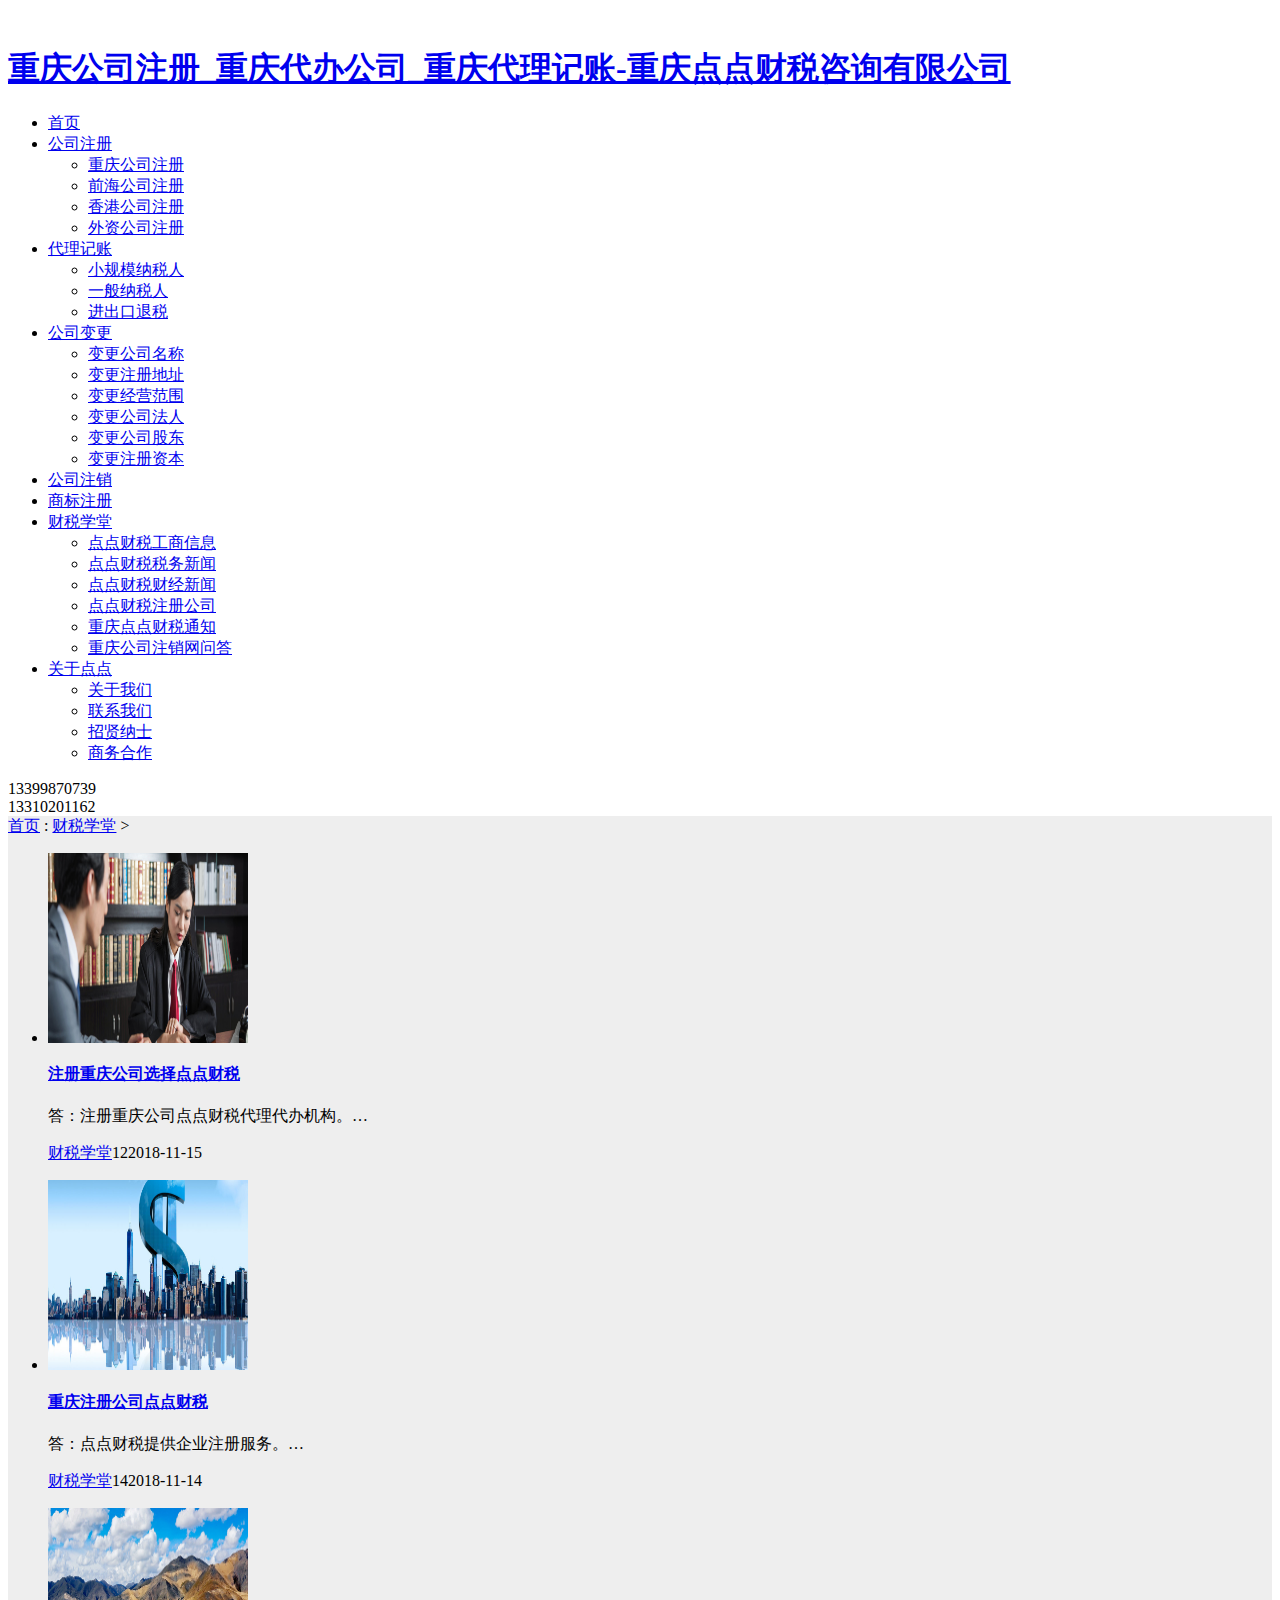
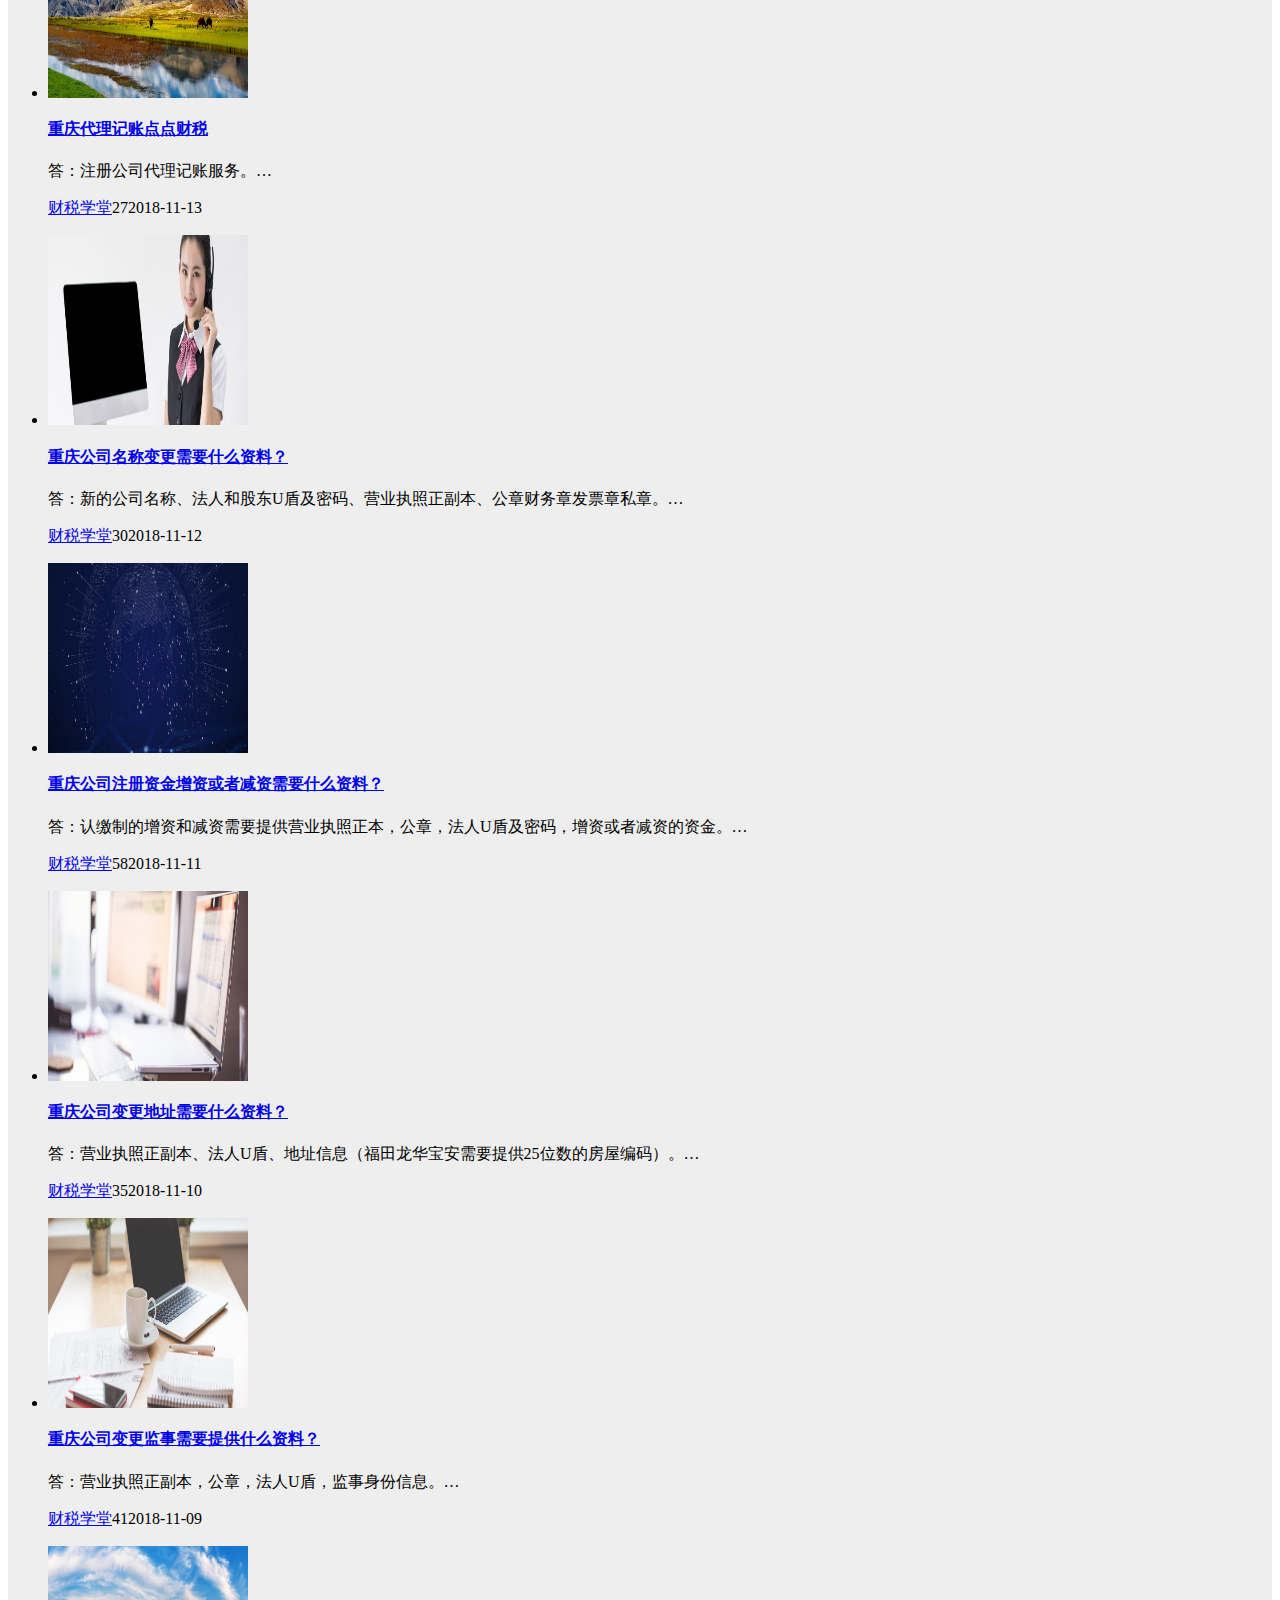
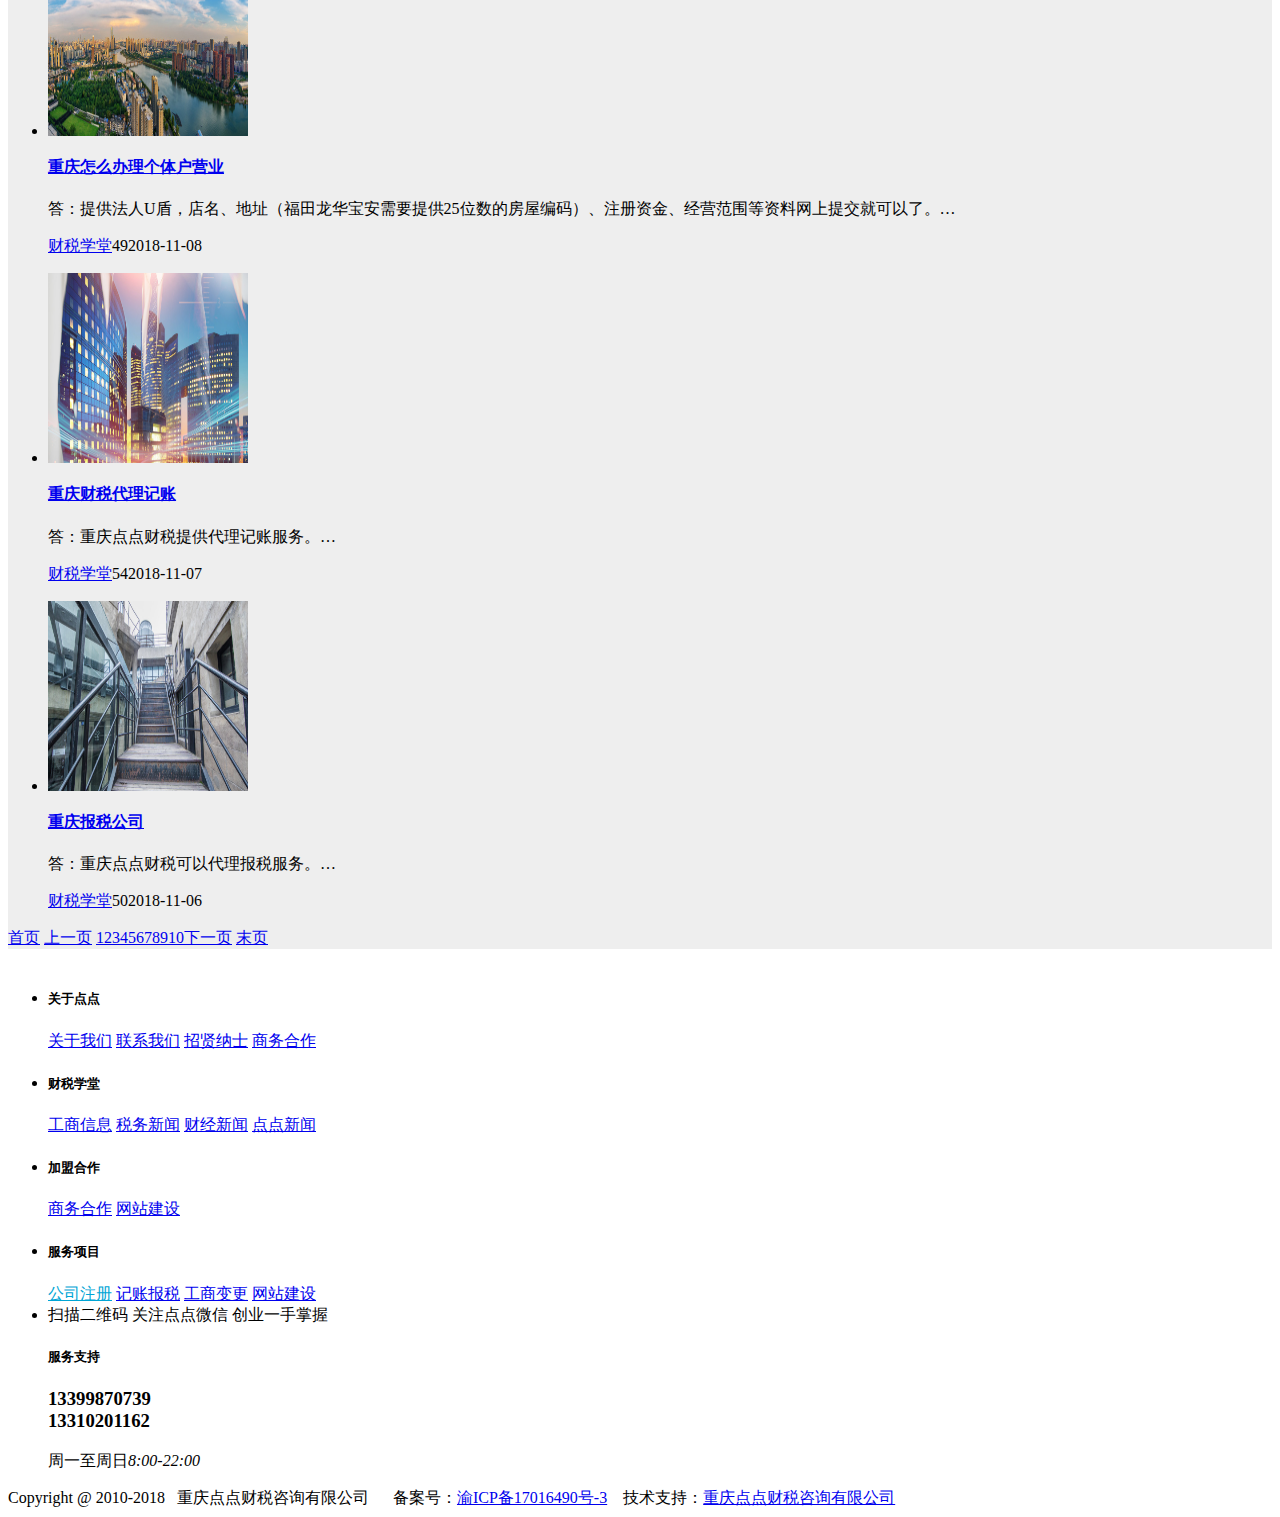
<file: list-232.html>
﻿<!DOCTYPE html PUBLIC "-//W3C//DTD XHTML 1.0 Transitional//EN" "http://www.w3.org/TR/xhtml1/DTD/xhtml1-transitional.dtd">
<html xmlns="http://www.w3.org/1999/xhtml">
<head>
<meta http-equiv="Content-Type" content="text/html; charset=utf-8" />
<title>财税学堂-重庆工商营业执照代办_重庆注册公司流程费用</title>
<meta name="keywords" content="重庆公司转让，重庆注册公司，重庆工商注册" />
<meta name="description" content="注册重庆公司代理网上为创业者前海设立核名称注册香港集团股份外资公司、买卖收购交易公司股权转让、免费申请注册
一般纳税人公司和小规模的要求条件步骤规定政策税务异常疑难处理、重庆公司注销、简易注销公司流程及费用、内资变更无地址挂靠新开零申报福田龙华大
浪光明南山罗湖宝安龙岗盐田坪山代理做记账报税、登记办理金融投资管理私募基融资租赁新四板商业保理五金电子科技实业贸易物流社保公司查询的有限责
任中小个体总分母子区别企业会计工商财务税程序咨询服务选择【点点财税】" />
<link href="https://www.lusam.cn/static/css/style.css" rel="stylesheet" type="text/css" />
<script type="text/javascript" src="https://www.lusam.cn/static/js/jquery1.42.min.js"></script>
</head>

<body>
﻿﻿<script type="text/javascript" src="https://www.lusam.cn/static/js/jquery-3.1.0.min.js"></script>
<script type="text/javascript" src="https://www.lusam.cn/static/js/jquery.imgfade.1.0.js"  ></script>
<script type="text/javascript">
jQuery(function($){ 
	$('#bannerImg').imgFade({fadeTime : 400,hoverTime : 100});
	$(".main-li").hover(function(){
		if($(this).children(".last-nav").length > 0){
			$(this).children(".last-nav").show();
			$(this).addClass("on");	
			$("#content").addClass("mh");
		}		
	},function(){
		$(this).children(".last-nav").hide();	
		$("#content").removeClass("mh");
		$(this).removeClass("on");
	})
});
</script>
<div class="top">
	<div class="w1200">
    	<h1><a href="http://sighttp.qq.com/authd?IDKEY=0e434e51e355c3c7174380e8009ca707c255a2e09c08e426">重庆公司注册_重庆代办公司_重庆代理记账-重庆点点财税咨询有限公司</a></h1>
        <ul class="main-nav">
        
            <li class="main-li"><a href="/" title="重庆公司注册_重庆代办公司_重庆代理记账">首页</a></li>
                        <li class="main-li">
                <a href="https://www.lusam.cn/list-227.html">公司注册</a>
                <ul class="last-nav">
                	                       <li class="last-li"><a href="http://sighttp.qq.com/authd?IDKEY=0e434e51e355c3c7174380e8009ca707c255a2e09c08e426">重庆公司注册</a></li>
                                           <li class="last-li"><a href="http://sighttp.qq.com/authd?IDKEY=0e434e51e355c3c7174380e8009ca707c255a2e09c08e426">前海公司注册</a></li>
                                           <li class="last-li"><a href="http://sighttp.qq.com/authd?IDKEY=0e434e51e355c3c7174380e8009ca707c255a2e09c08e426">香港公司注册</a></li>
                                           <li class="last-li"><a href="http://sighttp.qq.com/authd?IDKEY=0e434e51e355c3c7174380e8009ca707c255a2e09c08e426">外资公司注册</a></li>
                                      </ul>
            </li>
                       <li class="main-li">
                <a href="https://www.lusam.cn/list-228.html">代理记账</a>
                <ul class="last-nav">
                	                       <li class="last-li"><a href="http://sighttp.qq.com/authd?IDKEY=0e434e51e355c3c7174380e8009ca707c255a2e09c08e426">小规模纳税人</a></li>
                                           <li class="last-li"><a href="http://sighttp.qq.com/authd?IDKEY=0e434e51e355c3c7174380e8009ca707c255a2e09c08e426"> 一般纳税人 </a></li>
                                           <li class="last-li"><a href="http://sighttp.qq.com/authd?IDKEY=0e434e51e355c3c7174380e8009ca707c255a2e09c08e426"> 进出口退税</a></li>
                                      </ul>
            </li>
                       <li class="main-li">
                <a href="https://www.lusam.cn/list-229.html">公司变更</a>
                <ul class="last-nav">
                	                       <li class="last-li"><a href="http://sighttp.qq.com/authd?IDKEY=0e434e51e355c3c7174380e8009ca707c255a2e09c08e426">变更公司名称</a></li>
                                           <li class="last-li"><a href="http://sighttp.qq.com/authd?IDKEY=0e434e51e355c3c7174380e8009ca707c255a2e09c08e426">变更注册地址</a></li>
                                           <li class="last-li"><a href="http://sighttp.qq.com/authd?IDKEY=0e434e51e355c3c7174380e8009ca707c255a2e09c08e426">变更经营范围</a></li>
                                           <li class="last-li"><a href="http://sighttp.qq.com/authd?IDKEY=0e434e51e355c3c7174380e8009ca707c255a2e09c08e426">变更公司法人</a></li>
                                           <li class="last-li"><a href="http://sighttp.qq.com/authd?IDKEY=0e434e51e355c3c7174380e8009ca707c255a2e09c08e426">变更公司股东</a></li>
                                           <li class="last-li"><a href="http://sighttp.qq.com/authd?IDKEY=0e434e51e355c3c7174380e8009ca707c255a2e09c08e426">变更注册资本</a></li>
                                      </ul>
            </li>
           		   <li class="main-li">
                <a href="https://www.lusam.cn/list-269.html">公司注销</a>
                <ul class="last-nav">
                
                </ul>
           </li>
		   <li class="main-li">
                <a href="https://www.lusam.cn/list-230.html">商标注册</a>
                <ul class="last-nav">
                
                </ul>
           </li>		   
           
           <li class="main-li">
                <a href="https://www.lusam.cn/list-232.html">财税学堂</a>
                <ul class="last-nav">
		                      		   <li><a href="https://www.lusam.cn/list-236.html" class="last-li">点点财税工商信息</a></li>
	                                                 		   <li><a href="http://sighttp.qq.com/authd?IDKEY=0e434e51e355c3c7174380e8009ca707c255a2e09c08e426" class="last-li">点点财税税务新闻</a></li>
	                                                 		   <li><a href="http://sighttp.qq.com/authd?IDKEY=0e434e51e355c3c7174380e8009ca707c255a2e09c08e426" class="last-li">点点财税财经新闻</a></li>
	                                                 		   <li><a href="http://sighttp.qq.com/authd?IDKEY=0e434e51e355c3c7174380e8009ca707c255a2e09c08e426" class="last-li">点点财税注册公司</a></li>
	                                                 		   <li><a href="http://sighttp.qq.com/authd?IDKEY=0e434e51e355c3c7174380e8009ca707c255a2e09c08e426" class="last-li">重庆点点财税通知</a></li>
	                                                 		   <li><a href="http://sighttp.qq.com/authd?IDKEY=0e434e51e355c3c7174380e8009ca707c255a2e09c08e426" class="last-li">重庆公司注销网问答</a></li>
	                                
                </ul>
            </li>
            <li class="main-li">
                <a href="https://www.lusam.cn/page-257.html" rel="nofollow">关于点点</a>
                <ul class="last-nav">
                   <li class="last-li"><a href="https://www.lusam.cn/page-258.html" rel="nofollow">关于我们</a></li>
                   <li class="last-li"><a href="https://www.lusam.cn/page-259.html" rel="nofollow">联系我们</a></li>
                   <li class="last-li"><a href="https://www.lusam.cn/page-260.html" rel="nofollow">招贤纳士</a></li>
                   <li class="last-li"><a href="https://www.lusam.cn/page-261.html" rel="nofollow">商务合作</a></li>
               </ul>
            </li>

    </ul>
    <div class="tels">13399870739<br/>13310201162</div>
    </div>
</div>
<div id="content" style="background-color: #eeeeee; clear:both;">
  
    <div class="news_banner" >

    </div>

    <div class="news_content w1200">
    	 <div class="position">
            <a href="/">首页</a> :
             
            <a href="https://www.lusam.cn/list-232.html">财税学堂</a>  >
                    </div>

        <ul class="news_xxcontetn">
             
            <li>
				                <a href="https://www.lusam.cn/article/1211.html" class="ssiuds_img" title="注册重庆公司选择点点财税"><img src="static/picture/dce836fc3244b47c0f49f786e9870657.jpg" width="200" height="190" alt="注册重庆公司选择点点财税" /></a>
				                <div class="news_js">
                    <h4><a href="https://www.lusam.cn/article/1211.html" title="注册重庆公司选择点点财税">注册重庆公司选择点点财税</a></h4>
                    <p>答：注册重庆公司点点财税代理代办机构。…</p>
                    <p><span class="f1"><a href="https://www.lusam.cn/article/1211.html" target="_blank">财税学堂</a></span><span class="gz">12</span><span class="sj">2018-11-15</span></p>
                </div>
            </li>
             
            <li>
				                <a href="https://www.lusam.cn/article/1210.html" class="ssiuds_img" title="重庆注册公司点点财税"><img src="static/picture/8fc4dd945177d647cde89d4006ad24e7.jpg" width="200" height="190" alt="重庆注册公司点点财税" /></a>
				                <div class="news_js">
                    <h4><a href="https://www.lusam.cn/article/1210.html" title="重庆注册公司点点财税">重庆注册公司点点财税</a></h4>
                    <p>答：点点财税提供企业注册服务。…</p>
                    <p><span class="f1"><a href="https://www.lusam.cn/article/1210.html" target="_blank">财税学堂</a></span><span class="gz">14</span><span class="sj">2018-11-14</span></p>
                </div>
            </li>
             
            <li>
				                <a href="https://www.lusam.cn/article/1209.html" class="ssiuds_img" title="重庆代理记账点点财税"><img src="static/picture/3610d7fc66920635e8326a69d747577e.jpg" width="200" height="190" alt="重庆代理记账点点财税" /></a>
				                <div class="news_js">
                    <h4><a href="https://www.lusam.cn/article/1209.html" title="重庆代理记账点点财税">重庆代理记账点点财税</a></h4>
                    <p>答：注册公司代理记账服务。…</p>
                    <p><span class="f1"><a href="https://www.lusam.cn/article/1209.html" target="_blank">财税学堂</a></span><span class="gz">27</span><span class="sj">2018-11-13</span></p>
                </div>
            </li>
             
            <li>
				                <a href="https://www.lusam.cn/article/1208.html" class="ssiuds_img" title="重庆公司名称变更需要什么资料？"><img src="static/picture/c845fc9af68f5c9abfb1bfaa2228fefa.jpg" width="200" height="190" alt="重庆公司名称变更需要什么资料？" /></a>
				                <div class="news_js">
                    <h4><a href="https://www.lusam.cn/article/1208.html" title="重庆公司名称变更需要什么资料？">重庆公司名称变更需要什么资料？</a></h4>
                    <p>答：新的公司名称、法人和股东U盾及密码、营业执照正副本、公章财务章发票章私章。…</p>
                    <p><span class="f1"><a href="https://www.lusam.cn/article/1208.html" target="_blank">财税学堂</a></span><span class="gz">30</span><span class="sj">2018-11-12</span></p>
                </div>
            </li>
             
            <li>
				                <a href="https://www.lusam.cn/article/1207.html" class="ssiuds_img" title="重庆公司注册资金增资或者减资需要什么资料？"><img src="static/picture/08268ae8bc836502b29ab2fbe40c48d8.jpg" width="200" height="190" alt="重庆公司注册资金增资或者减资需要什么资料？" /></a>
				                <div class="news_js">
                    <h4><a href="https://www.lusam.cn/article/1207.html" title="重庆公司注册资金增资或者减资需要什么资料？">重庆公司注册资金增资或者减资需要什么资料？</a></h4>
                    <p>答：认缴制的增资和减资需要提供营业执照正本，公章，法人U盾及密码，增资或者减资的资金。…</p>
                    <p><span class="f1"><a href="https://www.lusam.cn/article/1207.html" target="_blank">财税学堂</a></span><span class="gz">58</span><span class="sj">2018-11-11</span></p>
                </div>
            </li>
             
            <li>
				                <a href="https://www.lusam.cn/article/1206.html" class="ssiuds_img" title="重庆公司变更地址需要什么资料？"><img src="static/picture/4773c9bab47b70501e54a71cf1af9f27.jpg" width="200" height="190" alt="重庆公司变更地址需要什么资料？" /></a>
				                <div class="news_js">
                    <h4><a href="https://www.lusam.cn/article/1206.html" title="重庆公司变更地址需要什么资料？">重庆公司变更地址需要什么资料？</a></h4>
                    <p>答：营业执照正副本、法人U盾、地址信息（福田龙华宝安需要提供25位数的房屋编码）。…</p>
                    <p><span class="f1"><a href="https://www.lusam.cn/article/1206.html" target="_blank">财税学堂</a></span><span class="gz">35</span><span class="sj">2018-11-10</span></p>
                </div>
            </li>
             
            <li>
				                <a href="https://www.lusam.cn/article/1205.html" class="ssiuds_img" title="重庆公司变更监事需要提供什么资料？"><img src="static/picture/ad5deb9905e793e8372ade94f83bf589.jpg" width="200" height="190" alt="重庆公司变更监事需要提供什么资料？" /></a>
				                <div class="news_js">
                    <h4><a href="https://www.lusam.cn/article/1205.html" title="重庆公司变更监事需要提供什么资料？">重庆公司变更监事需要提供什么资料？</a></h4>
                    <p>答：营业执照正副本，公章，法人U盾，监事身份信息。…</p>
                    <p><span class="f1"><a href="https://www.lusam.cn/article/1205.html" target="_blank">财税学堂</a></span><span class="gz">41</span><span class="sj">2018-11-09</span></p>
                </div>
            </li>
             
            <li>
				                <a href="https://www.lusam.cn/article/1204.html" class="ssiuds_img" title="重庆怎么办理个体户营业"><img src="static/picture/0c5f9968ae88351333e59a256156fd63.jpg" width="200" height="190" alt="重庆怎么办理个体户营业" /></a>
				                <div class="news_js">
                    <h4><a href="https://www.lusam.cn/article/1204.html" title="重庆怎么办理个体户营业">重庆怎么办理个体户营业</a></h4>
                    <p>答：提供法人U盾，店名、地址（福田龙华宝安需要提供25位数的房屋编码）、注册资金、经营范围等资料网上提交就可以了。…</p>
                    <p><span class="f1"><a href="https://www.lusam.cn/article/1204.html" target="_blank">财税学堂</a></span><span class="gz">49</span><span class="sj">2018-11-08</span></p>
                </div>
            </li>
             
            <li>
				                <a href="https://www.lusam.cn/article/1203.html" class="ssiuds_img" title="重庆财税代理记账"><img src="static/picture/0c55b4b03d6fe12bf89881ac8e0db1b4.jpg" width="200" height="190" alt="重庆财税代理记账" /></a>
				                <div class="news_js">
                    <h4><a href="https://www.lusam.cn/article/1203.html" title="重庆财税代理记账">重庆财税代理记账</a></h4>
                    <p>答：重庆点点财税提供代理记账服务。…</p>
                    <p><span class="f1"><a href="https://www.lusam.cn/article/1203.html" target="_blank">财税学堂</a></span><span class="gz">54</span><span class="sj">2018-11-07</span></p>
                </div>
            </li>
             
            <li>
				                <a href="https://www.lusam.cn/article/1202.html" class="ssiuds_img" title="重庆报税公司"><img src="static/picture/341af80c7560220dc409926ab66d832f.jpg" width="200" height="190" alt="重庆报税公司" /></a>
				                <div class="news_js">
                    <h4><a href="https://www.lusam.cn/article/1202.html" title="重庆报税公司">重庆报税公司</a></h4>
                    <p>答：重庆点点财税可以代理报税服务。…</p>
                    <p><span class="f1"><a href="https://www.lusam.cn/article/1202.html" target="_blank">财税学堂</a></span><span class="gz">50</span><span class="sj">2018-11-06</span></p>
                </div>
            </li>
                    </ul>
        <div class="m-page">
        <div class="dux-page">
          <a class="first-page" href="https://www.lusam.cn/list-232.html?page=1">首页</a>
          <a class="prev-page" href="https://www.lusam.cn/list-232.html?page=1">上一页</a> <a class="num-page active-page" href="https://www.lusam.cn/list-232.html?page=1">1</a><a class="num-page" href="https://www.lusam.cn/list-232.html?page=2">2</a><a class="num-page" href="https://www.lusam.cn/list-232.html?page=3">3</a><a class="num-page" href="https://www.lusam.cn/list-232.html?page=4">4</a><a class="num-page" href="https://www.lusam.cn/list-232.html?page=5">5</a><a class="num-page" href="https://www.lusam.cn/list-232.html?page=6">6</a><a class="num-page" href="https://www.lusam.cn/list-232.html?page=7">7</a><a class="num-page" href="https://www.lusam.cn/list-232.html?page=8">8</a><a class="num-page" href="https://www.lusam.cn/list-232.html?page=9">9</a><a class="num-page" href="https://www.lusam.cn/list-232.html?page=10">10</a><a class="next-page" href="https://www.lusam.cn/list-232.html?page=2">下一页</a>
          <a class="last-page" href="https://www.lusam.cn/list-232.html?page=61">末页</a>
        </div> </div>
    </div>
    
 </div>

﻿<div class="footer">

      <div class="minwidthauto w1200">
			<ul class="overflowhidden index-fo-link">
				<li class="margin0">
					<h5>关于点点</h5>
					<a target="_blank" href="http://sighttp.qq.com/authd?IDKEY=0e434e51e355c3c7174380e8009ca707c255a2e09c08e426" rel="nofollow">关于我们</a>
					<a target="_blank" href="http://sighttp.qq.com/authd?IDKEY=0e434e51e355c3c7174380e8009ca707c255a2e09c08e426" rel="nofollow">联系我们</a>
					<a target="_blank" href="http://sighttp.qq.com/authd?IDKEY=0e434e51e355c3c7174380e8009ca707c255a2e09c08e426" rel="nofollow">招贤纳士</a>
					<a target="_blank" href="http://sighttp.qq.com/authd?IDKEY=0e434e51e355c3c7174380e8009ca707c255a2e09c08e426" rel="nofollow">商务合作</a>
				</li>
				<li>
					<h5>财税学堂</h5>
					<a target="_blank" href="http://sighttp.qq.com/authd?IDKEY=0e434e51e355c3c7174380e8009ca707c255a2e09c08e426" >工商信息</a>
					<a target="_blank" href="http://sighttp.qq.com/authd?IDKEY=0e434e51e355c3c7174380e8009ca707c255a2e09c08e426" >税务新闻</a>
					<a target="_blank" href="http://sighttp.qq.com/authd?IDKEY=0e434e51e355c3c7174380e8009ca707c255a2e09c08e426" >财经新闻</a>
					<a target="_blank" href="http://sighttp.qq.com/authd?IDKEY=0e434e51e355c3c7174380e8009ca707c255a2e09c08e426" >点点新闻</a>
				</li>
				<li>
					<h5>加盟合作</h5>
					<a target="_blank" href="http://sighttp.qq.com/authd?IDKEY=0e434e51e355c3c7174380e8009ca707c255a2e09c08e426" rel="nofollow">商务合作</a>
					<a target="_blank" href="http://sighttp.qq.com/authd?IDKEY=0e434e51e355c3c7174380e8009ca707c255a2e09c08e426" rel="nofollow">网站建设</a>
				</li>
				<li>
					<h5>服务项目</h5>
					<a href="http://sighttp.qq.com/authd?IDKEY=0e434e51e355c3c7174380e8009ca707c255a2e09c08e426" rel="nofollow" style="color:#00a5d5;">公司注册</a>
                    <a href="http://sighttp.qq.com/authd?IDKEY=0e434e51e355c3c7174380e8009ca707c255a2e09c08e426" rel="nofollow">记账报税</a>
                    <a href="http://sighttp.qq.com/authd?IDKEY=0e434e51e355c3c7174380e8009ca707c255a2e09c08e426" rel="nofollow">工商变更</a>
					<a href="http://sighttp.qq.com/authd?IDKEY=0e434e51e355c3c7174380e8009ca707c255a2e09c08e426" rel="nofollow" >网站建设</a>
				</li>
				<li>
					<div class="floatLeft bd"></div>
					<div class="floatLeft link-weixi">
						<i></i>
						<div class="textImgSeparation">
							<span>扫描二维码</span>
							<span>关注点点微信</span>
							<span>创业一手掌握</span>
						</div>
					</div>
					<div class="floatLeft link-th">
						<h5>服务支持</h5>
						<h3>13399870739<br>13310201162</h3>
						<span>周一至周日<em>8:00-22:00</em></span>
						<div class="mx-button" onclick="openZixun()"></div>
					</div>
				</li>
			</ul>
		</div>
     
     <div class="f-b">Copyright @ 2010-2018 &nbsp;&nbsp;重庆点点财税咨询有限公司&nbsp;&nbsp;&nbsp;&nbsp;&nbsp; 备案号：<a rel="nofollow" href="http://www.miitbeian.gov.cn/" target="_blank">渝ICP备17016490号-3</a>&nbsp;&nbsp;&nbsp;&nbsp;技术支持：<a href="https://www.lusam.cn/" target="_blank">重庆点点财税咨询有限公司</a></div>
</div>
</body>
</html>
</file>
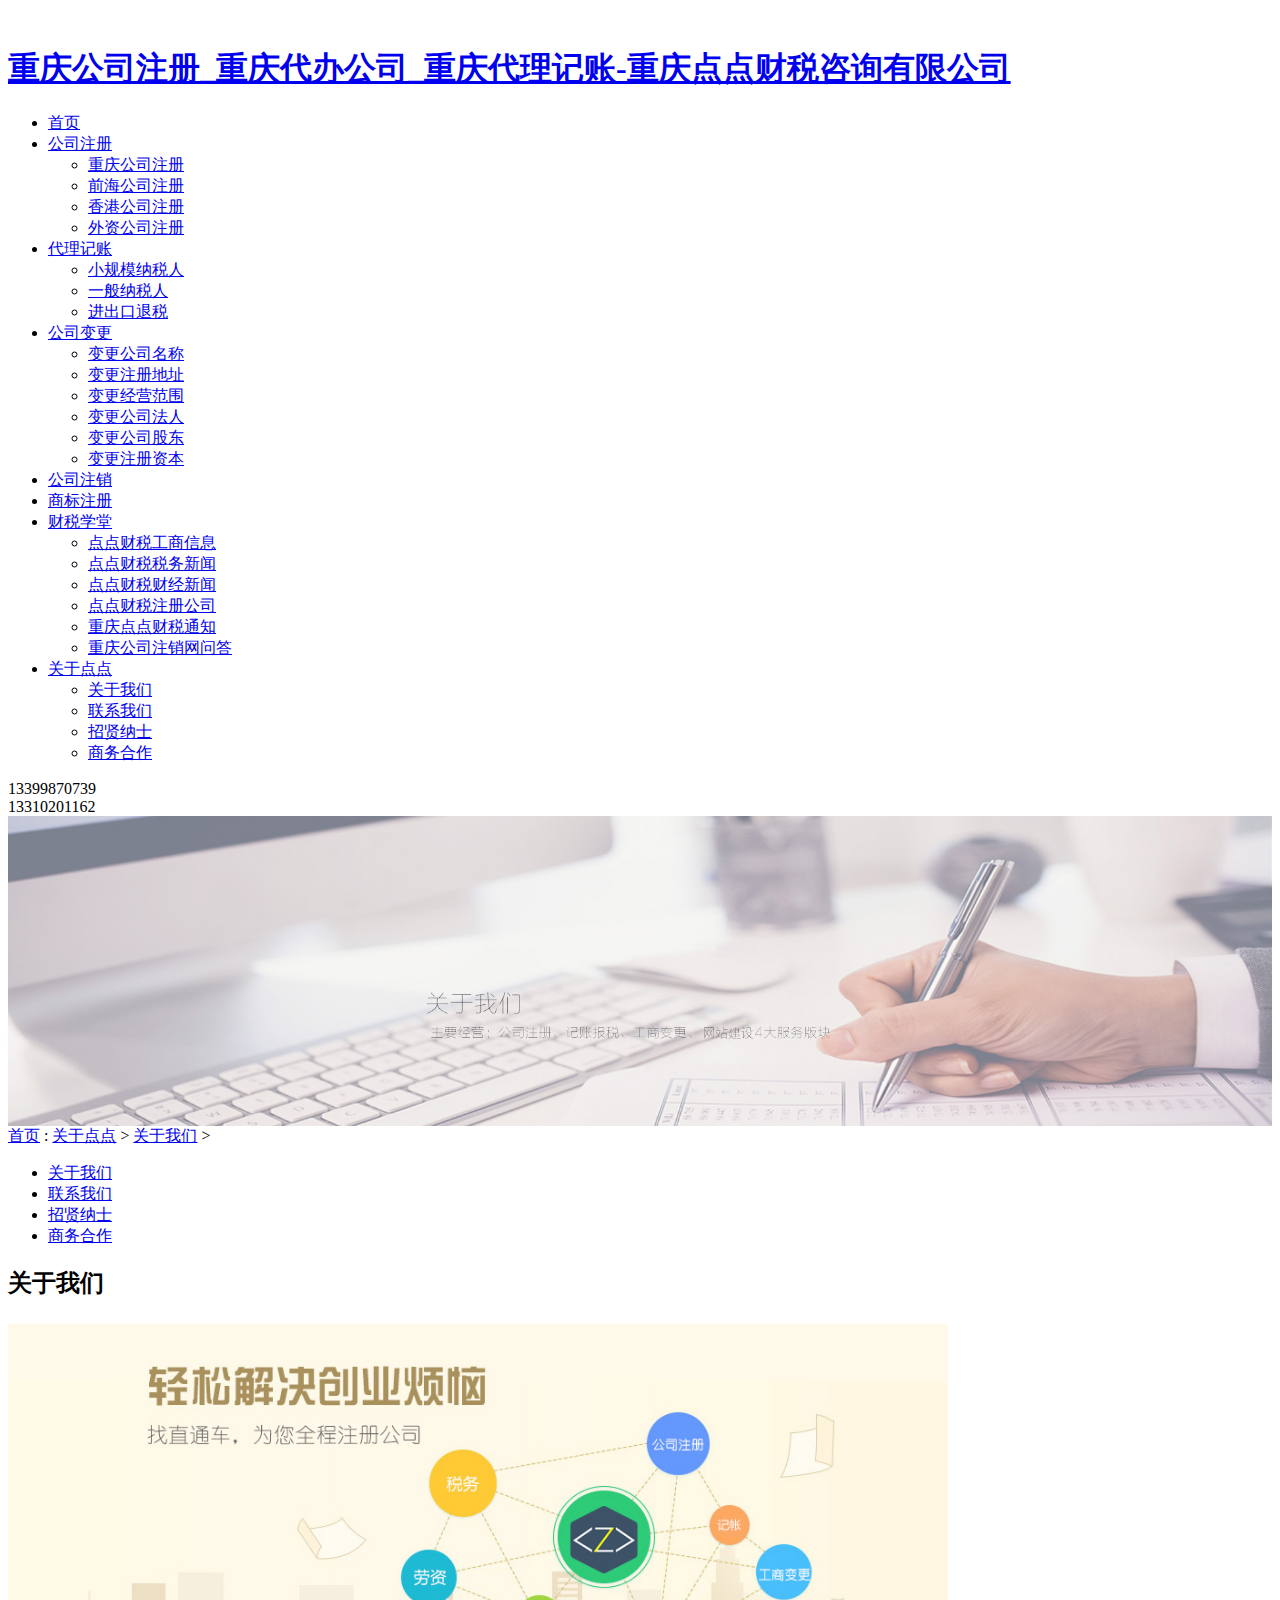
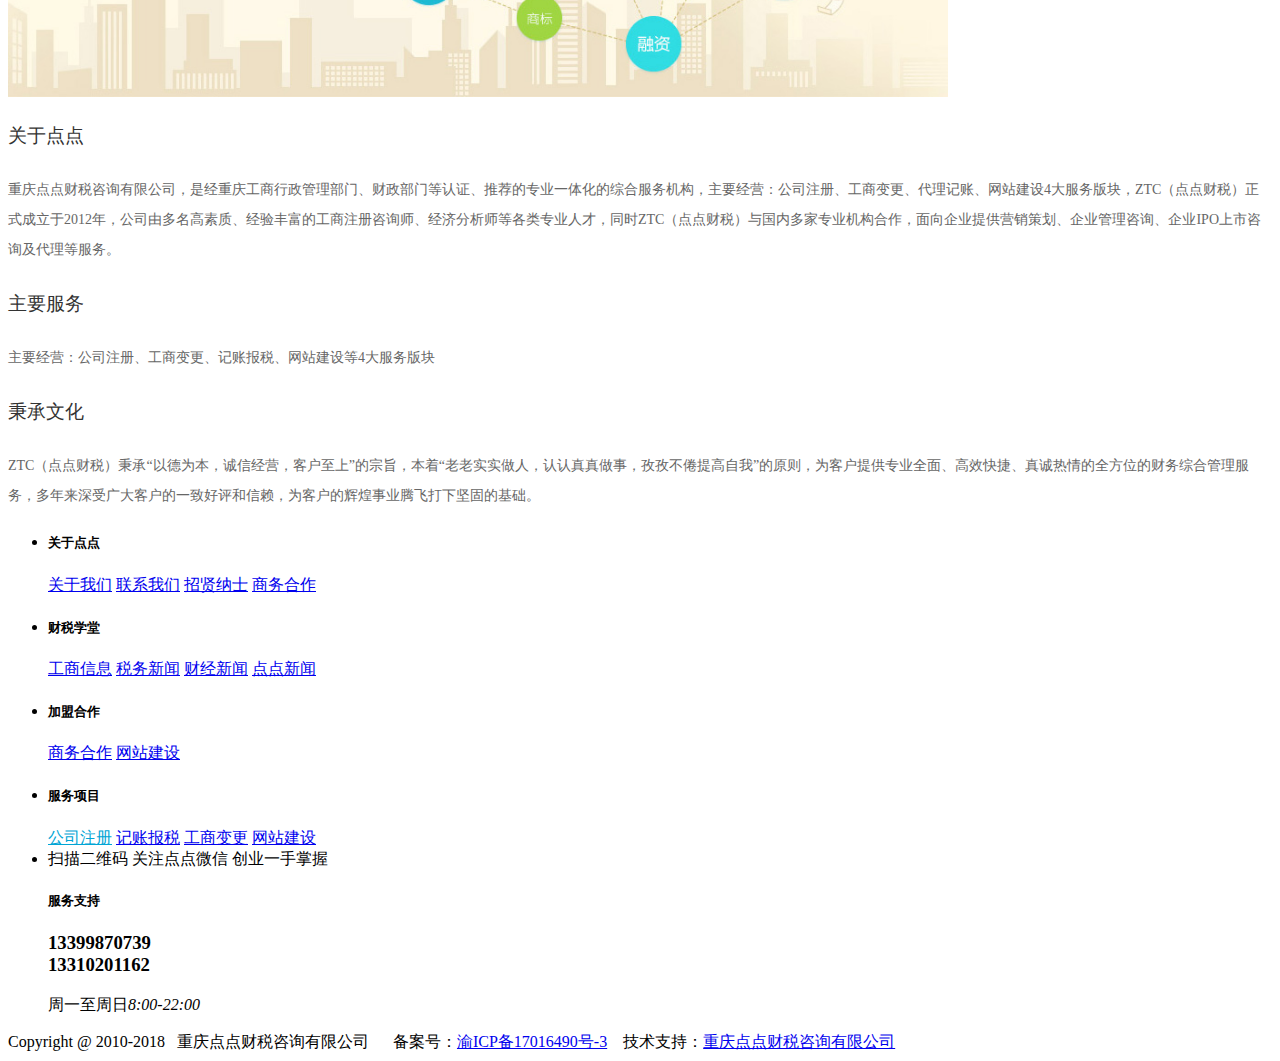
<file: page-258.html>
﻿<!DOCTYPE html PUBLIC "-//W3C//DTD XHTML 1.0 Transitional//EN" "http://www.w3.org/TR/xhtml1/DTD/xhtml1-transitional.dtd">
<html xmlns="http://www.w3.org/1999/xhtml">
<head>
<meta http-equiv="Content-Type" content="text/html; charset=utf-8" />
<title>关于我们-重庆工商营业执照代办_重庆注册公司流程费用</title>
<meta name="keywords" content="重庆公司转让，重庆注册公司，重庆工商注册" />
<meta name="description" content="注册重庆公司代理网上为创业者前海设立核名称注册香港集团股份外资公司、买卖收购交易公司股权转让、免费申请注册
一般纳税人公司和小规模的要求条件步骤规定政策税务异常疑难处理、重庆公司注销、简易注销公司流程及费用、内资变更无地址挂靠新开零申报福田龙华大
浪光明南山罗湖宝安龙岗盐田坪山代理做记账报税、登记办理金融投资管理私募基融资租赁新四板商业保理五金电子科技实业贸易物流社保公司查询的有限责
任中小个体总分母子区别企业会计工商财务税程序咨询服务选择【点点财税】" />
<link href="https://www.lusam.cn/static/css/style.css" rel="stylesheet" type="text/css" />
<script type="text/javascript" src="https://www.lusam.cn/static/js/jquery1.42.min.js"></script>
</head>

<body>
﻿﻿<script type="text/javascript" src="https://www.lusam.cn/static/js/jquery-3.1.0.min.js"></script>
<script type="text/javascript" src="https://www.lusam.cn/static/js/jquery.imgfade.1.0.js"  ></script>
<script type="text/javascript">
jQuery(function($){ 
	$('#bannerImg').imgFade({fadeTime : 400,hoverTime : 100});
	$(".main-li").hover(function(){
		if($(this).children(".last-nav").length > 0){
			$(this).children(".last-nav").show();
			$(this).addClass("on");	
			$("#content").addClass("mh");
		}		
	},function(){
		$(this).children(".last-nav").hide();	
		$("#content").removeClass("mh");
		$(this).removeClass("on");
	})
});
</script>
<div class="top">
	<div class="w1200">
    	<h1><a href="http://sighttp.qq.com/authd?IDKEY=0e434e51e355c3c7174380e8009ca707c255a2e09c08e426">重庆公司注册_重庆代办公司_重庆代理记账-重庆点点财税咨询有限公司</a></h1>
        <ul class="main-nav">
        
            <li class="main-li"><a href="/" title="重庆公司注册_重庆代办公司_重庆代理记账">首页</a></li>
                        <li class="main-li">
                <a href="https://www.lusam.cn/list-227.html">公司注册</a>
                <ul class="last-nav">
                	                       <li class="last-li"><a href="http://sighttp.qq.com/authd?IDKEY=0e434e51e355c3c7174380e8009ca707c255a2e09c08e426">重庆公司注册</a></li>
                                           <li class="last-li"><a href="http://sighttp.qq.com/authd?IDKEY=0e434e51e355c3c7174380e8009ca707c255a2e09c08e426">前海公司注册</a></li>
                                           <li class="last-li"><a href="http://sighttp.qq.com/authd?IDKEY=0e434e51e355c3c7174380e8009ca707c255a2e09c08e426">香港公司注册</a></li>
                                           <li class="last-li"><a href="http://sighttp.qq.com/authd?IDKEY=0e434e51e355c3c7174380e8009ca707c255a2e09c08e426">外资公司注册</a></li>
                                      </ul>
            </li>
                       <li class="main-li">
                <a href="https://www.lusam.cn/list-228.html">代理记账</a>
                <ul class="last-nav">
                	                       <li class="last-li"><a href="http://sighttp.qq.com/authd?IDKEY=0e434e51e355c3c7174380e8009ca707c255a2e09c08e426">小规模纳税人</a></li>
                                           <li class="last-li"><a href="http://sighttp.qq.com/authd?IDKEY=0e434e51e355c3c7174380e8009ca707c255a2e09c08e426"> 一般纳税人 </a></li>
                                           <li class="last-li"><a href="http://sighttp.qq.com/authd?IDKEY=0e434e51e355c3c7174380e8009ca707c255a2e09c08e426"> 进出口退税</a></li>
                                      </ul>
            </li>
                       <li class="main-li">
                <a href="https://www.lusam.cn/list-229.html">公司变更</a>
                <ul class="last-nav">
                	                       <li class="last-li"><a href="http://sighttp.qq.com/authd?IDKEY=0e434e51e355c3c7174380e8009ca707c255a2e09c08e426">变更公司名称</a></li>
                                           <li class="last-li"><a href="http://sighttp.qq.com/authd?IDKEY=0e434e51e355c3c7174380e8009ca707c255a2e09c08e426">变更注册地址</a></li>
                                           <li class="last-li"><a href="http://sighttp.qq.com/authd?IDKEY=0e434e51e355c3c7174380e8009ca707c255a2e09c08e426">变更经营范围</a></li>
                                           <li class="last-li"><a href="http://sighttp.qq.com/authd?IDKEY=0e434e51e355c3c7174380e8009ca707c255a2e09c08e426">变更公司法人</a></li>
                                           <li class="last-li"><a href="http://sighttp.qq.com/authd?IDKEY=0e434e51e355c3c7174380e8009ca707c255a2e09c08e426">变更公司股东</a></li>
                                           <li class="last-li"><a href="http://sighttp.qq.com/authd?IDKEY=0e434e51e355c3c7174380e8009ca707c255a2e09c08e426">变更注册资本</a></li>
                                      </ul>
            </li>
           		   <li class="main-li">
                <a href="https://www.lusam.cn/list-269.html">公司注销</a>
                <ul class="last-nav">
                
                </ul>
           </li>
		   <li class="main-li">
                <a href="https://www.lusam.cn/list-230.html">商标注册</a>
                <ul class="last-nav">
                
                </ul>
           </li>		   
           
           <li class="main-li">
                <a href="https://www.lusam.cn/list-232.html">财税学堂</a>
                <ul class="last-nav">
		                      		   <li><a href="https://www.lusam.cn/list-236.html" class="last-li">点点财税工商信息</a></li>
	                                                 		   <li><a href="http://sighttp.qq.com/authd?IDKEY=0e434e51e355c3c7174380e8009ca707c255a2e09c08e426" class="last-li">点点财税税务新闻</a></li>
	                                                 		   <li><a href="http://sighttp.qq.com/authd?IDKEY=0e434e51e355c3c7174380e8009ca707c255a2e09c08e426" class="last-li">点点财税财经新闻</a></li>
	                                                 		   <li><a href="http://sighttp.qq.com/authd?IDKEY=0e434e51e355c3c7174380e8009ca707c255a2e09c08e426" class="last-li">点点财税注册公司</a></li>
	                                                 		   <li><a href="http://sighttp.qq.com/authd?IDKEY=0e434e51e355c3c7174380e8009ca707c255a2e09c08e426" class="last-li">重庆点点财税通知</a></li>
	                                                 		   <li><a href="http://sighttp.qq.com/authd?IDKEY=0e434e51e355c3c7174380e8009ca707c255a2e09c08e426" class="last-li">重庆公司注销网问答</a></li>
	                                
                </ul>
            </li>
            <li class="main-li">
                <a href="https://www.lusam.cn/page-257.html" rel="nofollow">关于点点</a>
                <ul class="last-nav">
                   <li class="last-li"><a href="https://www.lusam.cn/page-258.html" rel="nofollow">关于我们</a></li>
                   <li class="last-li"><a href="https://www.lusam.cn/page-259.html" rel="nofollow">联系我们</a></li>
                   <li class="last-li"><a href="https://www.lusam.cn/page-260.html" rel="nofollow">招贤纳士</a></li>
                   <li class="last-li"><a href="https://www.lusam.cn/page-261.html" rel="nofollow">商务合作</a></li>
               </ul>
            </li>

    </ul>
    <div class="tels">13399870739<br/>13310201162</div>
    </div>
</div>

<div id="content">
    <div class="gongsi_banner">
        <img src="static/picture/about_banner.jpg" width="100%" />
    </div>
    
    <div class="about_about">
    	<div class="w1200">
        	<div class="position">
            <a href="/">首页</a> :
             
            <a href="https://www.lusam.cn/page-257.html">关于点点</a>  >
             
            <a href="https://www.lusam.cn/page-258.html">关于我们</a>  >
                        </div>
            
            <div class="about_hyt">
            	<div class="about_hyt_l"> 
                	<ul>    
                    	          				                          <li><a href="https://www.lusam.cn/page-258.html" class="on">关于我们</a></li>
                                                           				                          <li><a href="https://www.lusam.cn/page-259.html">联系我们</a></li>
                                                           				                          <li><a href="https://www.lusam.cn/page-260.html">招贤纳士</a></li>
                                                           				                          <li><a href="https://www.lusam.cn/page-261.html">商务合作</a></li>
                                                                      </ul>
                </div>
                <div class="about_hyt_r">
                	<h2 class="tit">关于我们</h2>
                    <div class="mem"><ul style="list-style:none;margin:0px;padding:0px;font-family:" font-size:medium;white-space:normal;"="">
<li style="list-style:none;margin:0px;padding:0px;">
	<h3 style="margin:25px 0px;padding:0px;font-weight:normal;color:#333333;line-height:28.08px;">
		<img src="static/picture/a6398b41f02716f6278a82a8f8951b6b.jpg" alt="" width="940" title="" align="" /><br />
	</h3>
</li>
<li style="list-style:none;margin:0px;padding:0px;">
	<h3 style="margin:25px 0px;padding:0px;font-weight:normal;color:#333333;line-height:28.08px;">
		关于点点
	</h3>
	<p style="margin-top:0px;margin-bottom:0px;padding:0px;line-height:30px;color:#666666;font-size:14px;">
		重庆点点财税咨询有限公司，是经重庆工商行政管理部门、财政部门等认证、推荐的专业一体化的综合服务机构，主要经营：公司注册、工商变更、代理记账、网站建设4大服务版块，ZTC（点点财税）正式成立于2012年，公司由多名高素质、经验丰富的工商注册咨询师、经济分析师等各类专业人才，同时ZTC（点点财税）与国内多家专业机构合作，面向企业提供营销策划、企业管理咨询、企业IPO上市咨询及代理等服务。
	</p>
</li>
<li style="list-style:none;margin:0px;padding:0px;">
	<h3 style="margin:25px 0px;padding:0px;font-weight:normal;color:#333333;line-height:28.08px;">
		主要服务
	</h3>
	<p style="margin-top:0px;margin-bottom:0px;padding:0px;line-height:30px;color:#666666;font-size:14px;">
		主要经营：公司注册、工商变更、记账报税、网站建设等4大服务版块
	</p>
</li>
<li style="list-style:none;margin:0px;padding:0px;">
	<h3 style="margin:25px 0px;padding:0px;font-weight:normal;color:#333333;line-height:28.08px;">
		秉承文化
	</h3>
	<p style="margin-top:0px;margin-bottom:0px;padding:0px;line-height:30px;color:#666666;font-size:14px;">
		ZTC（点点财税）秉承“以德为本，诚信经营，客户至上”的宗旨，本着“老老实实做人，认认真真做事，孜孜不倦提高自我”的原则，为客户提供专业全面、高效快捷、真诚热情的全方位的财务综合管理服务，多年来深受广大客户的一致好评和信赖，为客户的辉煌事业腾飞打下坚固的基础。
	</p>
</li>
	</ul></div>
                </div>
            </div>
        </div>    	
    </div>
  
</div>

<div class="footer">

      <div class="minwidthauto w1200">
			<ul class="overflowhidden index-fo-link">
				<li class="margin0">
					<h5>关于点点</h5>
					<a target="_blank" href="http://sighttp.qq.com/authd?IDKEY=0e434e51e355c3c7174380e8009ca707c255a2e09c08e426" rel="nofollow">关于我们</a>
					<a target="_blank" href="http://sighttp.qq.com/authd?IDKEY=0e434e51e355c3c7174380e8009ca707c255a2e09c08e426" rel="nofollow">联系我们</a>
					<a target="_blank" href="http://sighttp.qq.com/authd?IDKEY=0e434e51e355c3c7174380e8009ca707c255a2e09c08e426" rel="nofollow">招贤纳士</a>
					<a target="_blank" href="http://sighttp.qq.com/authd?IDKEY=0e434e51e355c3c7174380e8009ca707c255a2e09c08e426" rel="nofollow">商务合作</a>
				</li>
				<li>
					<h5>财税学堂</h5>
					<a target="_blank" href="http://sighttp.qq.com/authd?IDKEY=0e434e51e355c3c7174380e8009ca707c255a2e09c08e426" >工商信息</a>
					<a target="_blank" href="http://sighttp.qq.com/authd?IDKEY=0e434e51e355c3c7174380e8009ca707c255a2e09c08e426" >税务新闻</a>
					<a target="_blank" href="http://sighttp.qq.com/authd?IDKEY=0e434e51e355c3c7174380e8009ca707c255a2e09c08e426" >财经新闻</a>
					<a target="_blank" href="http://sighttp.qq.com/authd?IDKEY=0e434e51e355c3c7174380e8009ca707c255a2e09c08e426" >点点新闻</a>
				</li>
				<li>
					<h5>加盟合作</h5>
					<a target="_blank" href="http://sighttp.qq.com/authd?IDKEY=0e434e51e355c3c7174380e8009ca707c255a2e09c08e426" rel="nofollow">商务合作</a>
					<a target="_blank" href="http://sighttp.qq.com/authd?IDKEY=0e434e51e355c3c7174380e8009ca707c255a2e09c08e426" rel="nofollow">网站建设</a>
				</li>
				<li>
					<h5>服务项目</h5>
					<a href="http://sighttp.qq.com/authd?IDKEY=0e434e51e355c3c7174380e8009ca707c255a2e09c08e426" rel="nofollow" style="color:#00a5d5;">公司注册</a>
                    <a href="http://sighttp.qq.com/authd?IDKEY=0e434e51e355c3c7174380e8009ca707c255a2e09c08e426" rel="nofollow">记账报税</a>
                    <a href="http://sighttp.qq.com/authd?IDKEY=0e434e51e355c3c7174380e8009ca707c255a2e09c08e426" rel="nofollow">工商变更</a>
					<a href="http://sighttp.qq.com/authd?IDKEY=0e434e51e355c3c7174380e8009ca707c255a2e09c08e426" rel="nofollow" >网站建设</a>
				</li>
				<li>
					<div class="floatLeft bd"></div>
					<div class="floatLeft link-weixi">
						<i></i>
						<div class="textImgSeparation">
							<span>扫描二维码</span>
							<span>关注点点微信</span>
							<span>创业一手掌握</span>
						</div>
					</div>
					<div class="floatLeft link-th">
						<h5>服务支持</h5>
						<h3>13399870739<br>13310201162</h3>
						<span>周一至周日<em>8:00-22:00</em></span>
						<div class="mx-button" onclick="openZixun()"></div>
					</div>
				</li>
			</ul>
		</div>
     
     <div class="f-b">Copyright @ 2010-2018 &nbsp;&nbsp;重庆点点财税咨询有限公司&nbsp;&nbsp;&nbsp;&nbsp;&nbsp; 备案号：<a rel="nofollow" href="http://www.miitbeian.gov.cn/" target="_blank">渝ICP备17016490号-3</a>&nbsp;&nbsp;&nbsp;&nbsp;技术支持：<a href="https://www.lusam.cn/" target="_blank">重庆点点财税咨询有限公司</a></div>
</div>
</body>
</html>
</file>
